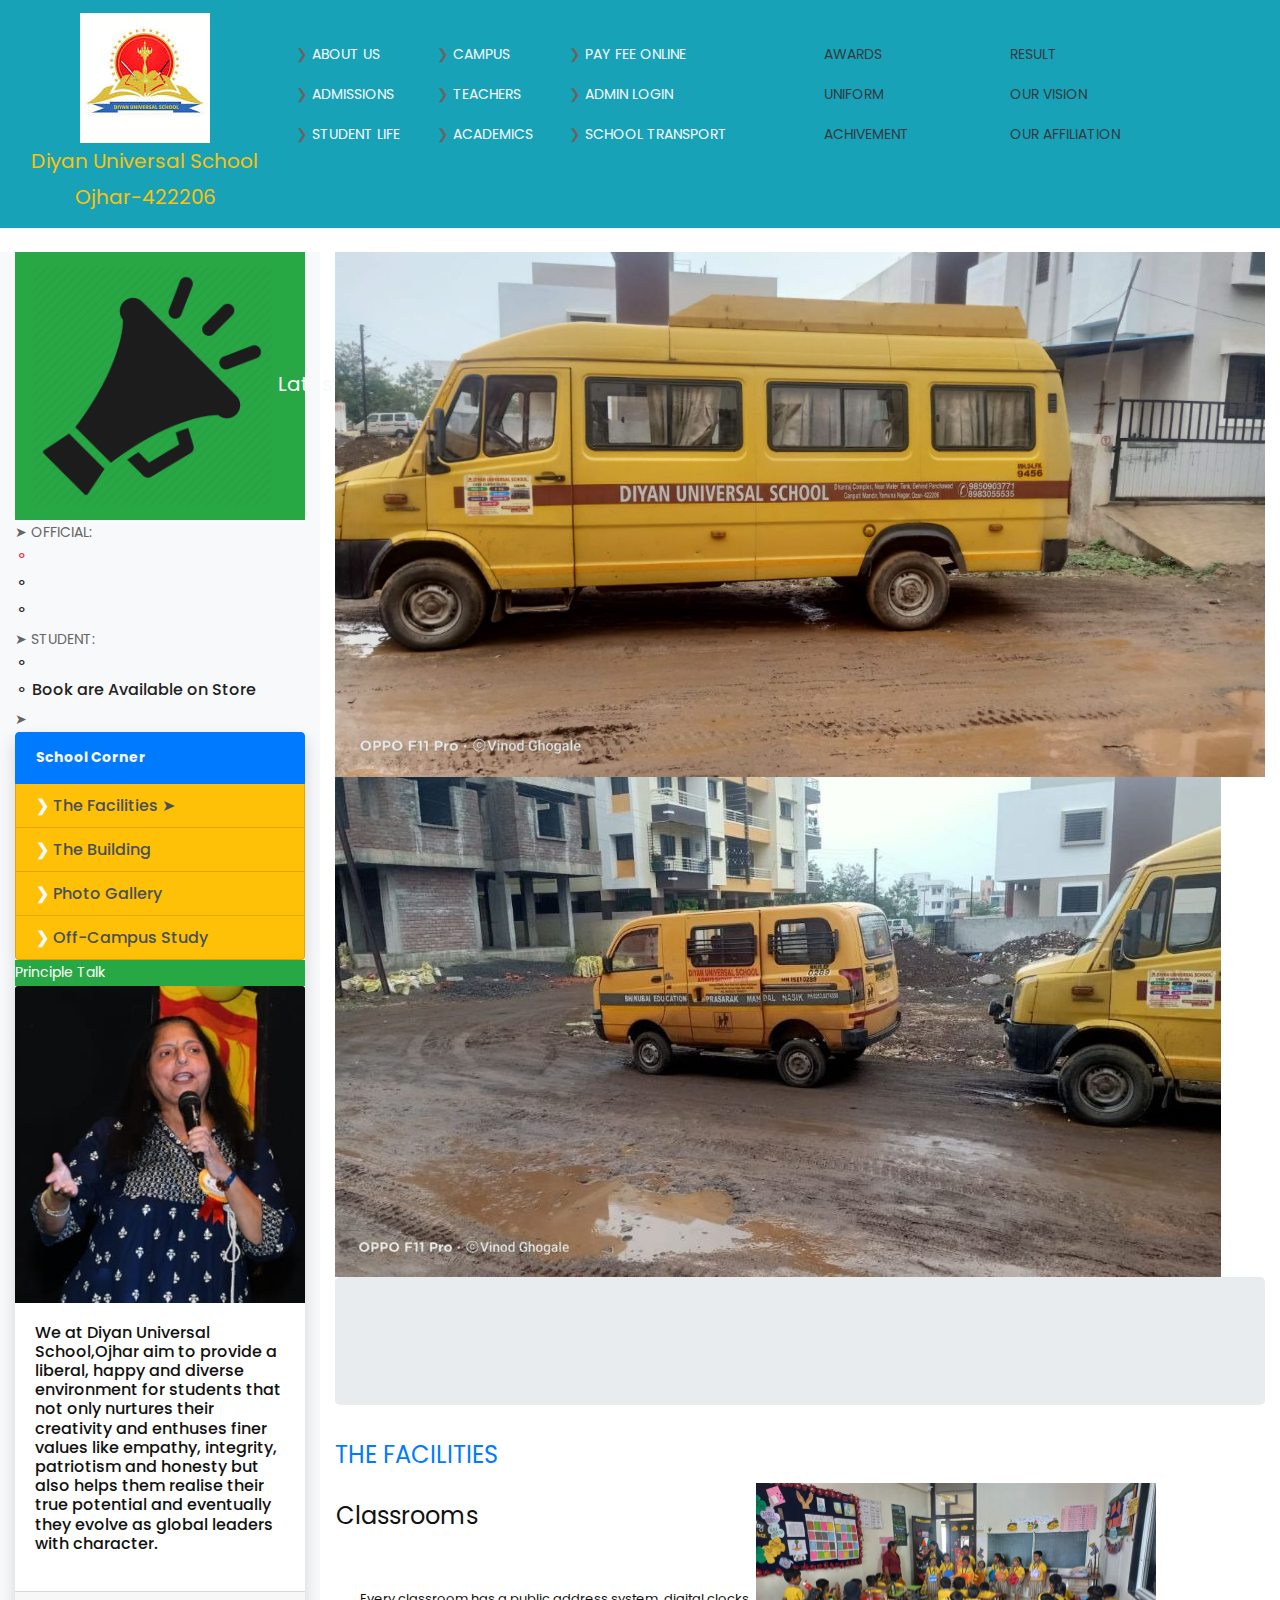
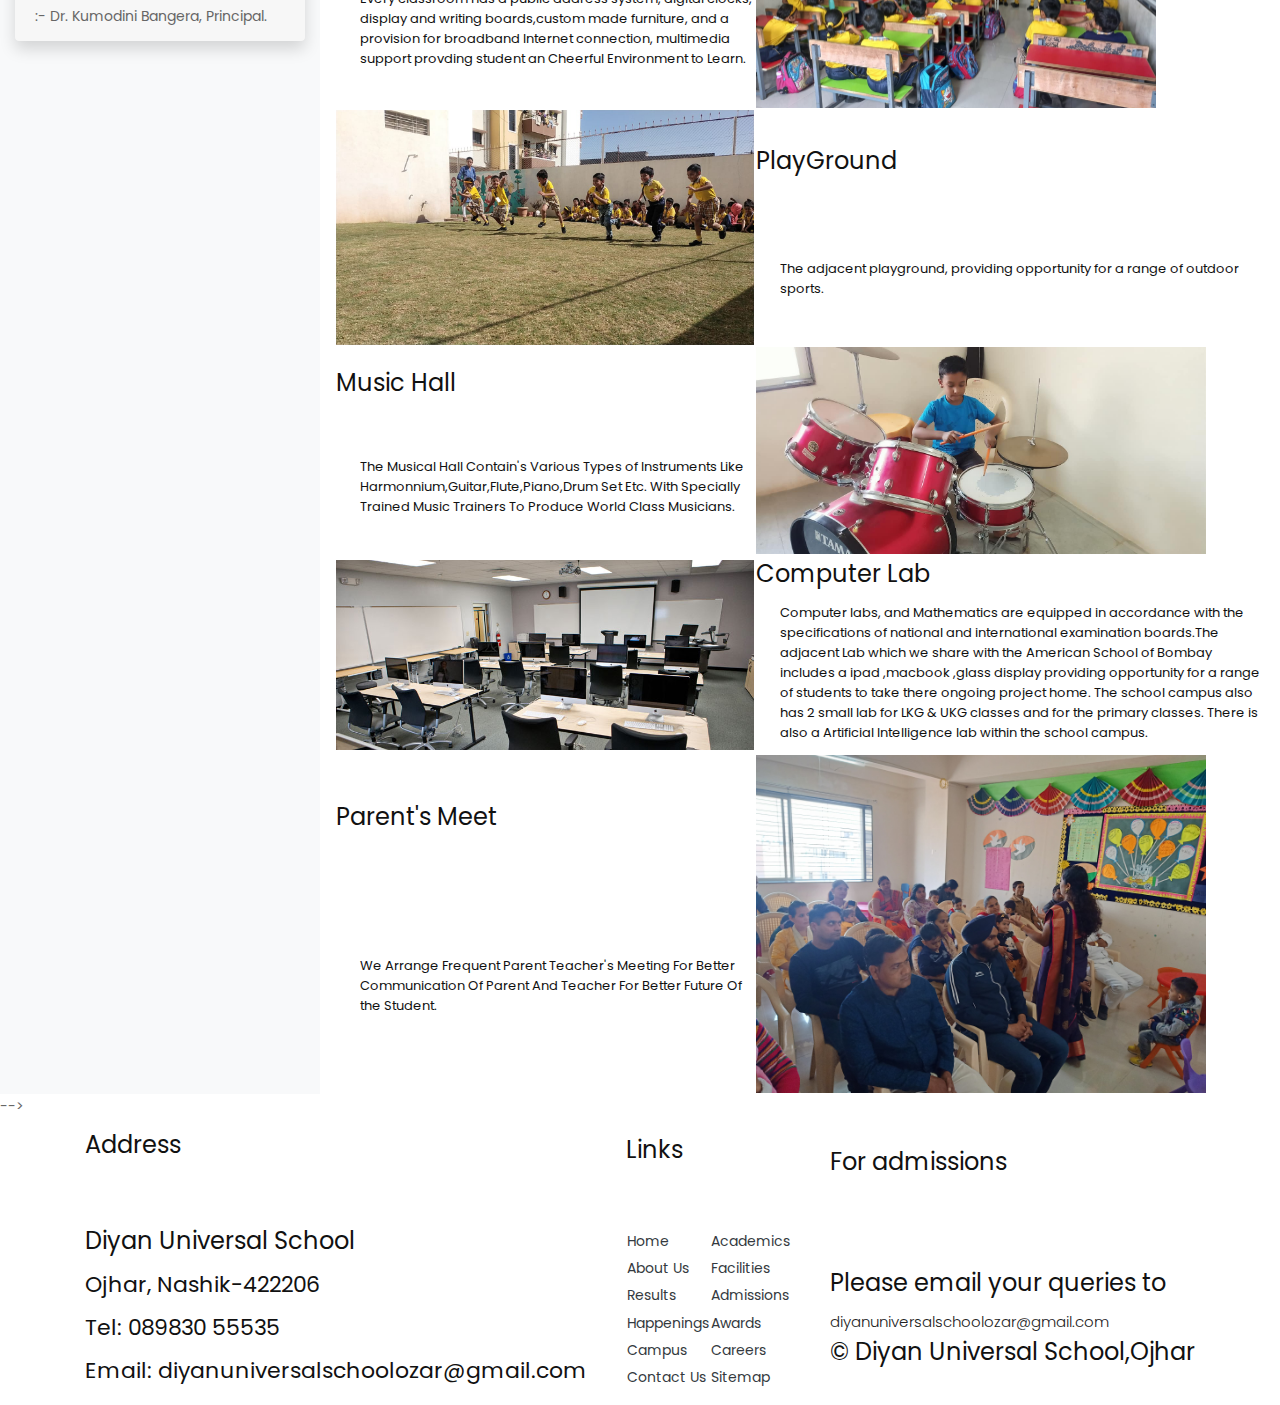
<file: index.htm>
<!DOCTYPE html>
<html lang="en">
<head>
    <meta charset="UTF-8">
    <title>Diyan Universal School-Home</title>
    <link rel="stylesheet" href="bootstrap.css">
    <link rel="stylesheet" href="style.css">
</head>
<body>
    
    <div class="navbar navbar-expand-lg navbar-dark bg-info ">
    <div class="container-fluid">   
        <a href="homepage.htm" class="navbar-brand text-center text-warning"><img src="DLOGO.jpeg" alt="" height="80px"><br>Diyan Universal School <br>Ojhar-422206</a>
    
    <table width="40%"  class="">
        <tr height="40px">
            <td>&#x276F;<a href="about.htm" class="text-light"> ABOUT US</a></td>
            <td>&#x276F;<a href="" class="text-light"> CAMPUS</a></td>
            <td>&#x276F;<a href="" class="text-light"> PAY FEE ONLINE</a></td>
            <!--<td>&#x276F;<a href="" class="text-light"> STUDENT LOGIN</a></td>-->
        </tr>
        <tr height="40px">
            <td>&#x276F;<a href="admission.htm" class="text-light"> ADMISSIONS</a></td>
            
            <td>&#x276F;<a href="teacher.htm" class="text-light"> TEACHERS</a></td>
            <td>&#x276F;<a href="" class="text-light"> ADMIN LOGIN</a></td>
        </tr>
        <tr height="40px">
            <td>&#x276F;<a href="" class="text-light"> STUDENT LIFE</a></td>
            <td>&#x276F;<a href="academics.htm" class="text-light"> ACADEMICS</a></td>
            <td>&#x276F;<a href="" class="text-light"> SCHOOL TRANSPORT</a></td>
        </tr>
        <tr height="40px">
            
         
        </tr>
    </table>
    
    <div class="line"></div>
    
    <table width="35%"  class="">
        <tr height="40px">
            <td><a href="" class="text-dark">AWARDS</a></td>
            <td><a href="" class="text-dark">RESULT</a></td>
        </tr>
        <tr height="40px">
            <td><a href="" class="text-dark">UNIFORM</a></td>
            <td><a href="" class="text-dark">OUR VISION </a></td>
        </tr>
        <tr height="40px">   
            <td><a href="" class="text-dark">ACHIVEMENT</a></td>
            <td><a href="" class="text-dark">OUR AFFILIATION</a></td>
        </tr>
        <tr height="40px">
           
            
        </tr>
    </table>
    </div>
    </div>
    <!--break-->
    <div class="container-fluid mt-4">
        <div class="row">
            <div class="col-3 bg-light">
                <div class="navbar navbar-expand-lg navbar-dark bg-success">
                    <a href="" class="navbar-brand text-center text-light"><img src="notice.png" alt="" height="30px"> Latest Alerts</a>
                </div>
                &#x27A4; OFFICIAL:<a href=""><p class="h6 text-danger">&#x26AC; </p></a>
                <a href=""><p class="h6">&#x26AC; </p></a>
                <a href=""><p class="h6">&#x26AC; </p></a>
                &#x27A4; STUDENT:<a href=""><p class="h6">&#x26AC; <sup></sup> </p></a>
                <a href=""><p class="h6">&#x26AC; Book are Available on Store</p></a>
                &#x27A4; 
                <div class="ss"></div>
                
                <div class="list-group shadow pp">
                   <a href="" class="list-group-item list-group-item-action active"><strong class="text-light">School Corner</strong> </a>
                    <a href="" class="list-group-item list-group-item-action h6 bg-warning"><strong class="text-light">&#x276F;</strong> The Facilities &#x27A4;</a>
                    <a href="" class="list-group-item list-group-item-action h6 bg-warning"><strong class="text-light">&#x276F;</strong> The Building</a>
                    <a href="gallary.htm" class="list-group-item list-group-item-action h6 bg-warning"><strong class="text-light">&#x276F;</strong> Photo Gallery</a>
                    <a href="" class="list-group-item list-group-item-action h6 bg-warning"><strong class="text-light">&#x276F;</strong> Off-Campus Study</a>
                   
                </div>
                
                <div class="card shadow tt border-0">
                   <div class="card-top bg-success text-white">Principle Talk</div>
                    <img src="dprincipal.jpeg" alt="" class="card-img-top">
                    <div class="card-body">
                        <h2 class="h6 cc text-Secondary">
                            We at Diyan Universal School,Ojhar aim to provide a liberal, happy and diverse environment for students that not only nurtures their creativity and enthuses finer values like empathy, integrity, patriotism and honesty but also helps them realise their true potential and eventually they evolve as global leaders with character.
                        </h2>
                    </div>
                    <div class="card-footer">:- Dr. Kumodini Bangera, Principal.</div>
                </div>
                
            </div>
            <div class="col-9">

                <div class="slider">
                    <img
                      id="img-1"
                      src="st (1).jpg"
                      alt="Image 1"
                    />
                   <!-- <img
                      id="img-2"
                      src="st 5.jpg"
                      alt="Image 2"
                    />
                    <img
                      id="img-3"
                      src="st (2).jpg"
                      alt="Image 3"
                    />-->
                    <img
                    id="img-4"
                    src="st 5.jpg"
                    alt="Image 4"
                  />
                  
            
                  </div>
                  <div class="navigation-button">
                    <span class="dot active" onclick="changeSlide(0)"></span>
                    <span class="dot" onclick="changeSlide(1)"></span>
                    <span class="dot" onclick="changeSlide(2)"></span>
                    <span class="dot" onclick="changeSlide(3)"></span>
                    
            
                    
                  </div>





                  
                <div class="jumbotron cover"></div>
                <h1 class="text-primary aa">THE FACILITIES</h1>
                <table height="200px">
                   <tr>
                       <th ><h1 class="bb">Classrooms</h1></th>
                       <td rowspan="2">
                            <img src="class2.jpeg" alt="" height="160px" width="400px">
                        </td>
                   </tr>
                    <tr>
                        <td>
                            <h6 class="cc ml-4"> Every classroom has a public address system, digital clocks, display and writing boards,custom made furniture, and a provision for broadband Internet connection, multimedia support provding student an Cheerful Environment to Learn.
                            </h6>
                        </td>
                    </tr>
                    
                    
                    <tr>
                      <td rowspan="2">
                            <img src="dplayground.jpeg" alt="" height="200px" width="450px">
                        </td>
                        <th><h1 class="bb">PlayGround</h1></th>
                   </tr>
                   <tr>
                        <td>
                            <h6 class="cc ml-4">The adjacent playground, providing opportunity for a range of outdoor sports.
                            </h6>
                        </td> 
                    </tr>
                    
                    <tr>
                       <th ><h1 class="bb">Music Hall</h1></th>
                       <td rowspan="2">
                            <img src="dmusic.jpeg" alt="" height="200px" width="450px">
                        </td>
                   </tr>
                    <tr>
                        <td>
                            <h6 class="cc ml-4">The Musical Hall Contain's Various Types of Instruments Like Harmonnium,Guitar,Flute,Piano,Drum Set Etc. With Specially Trained Music Trainers To Produce World Class Musicians. 
                            </h6>
                        </td>
                    </tr>
                    
                    <tr>
                      <td rowspan="2">
                            <img src="computer_lab1.jpg" alt="" height="200px" width="450px">
                        </td>
                        <th ><h1 class="bb">Computer Lab</h1></th>
                   </tr>
                   <tr>
                        <td>
                            <h6 class="cc ml-4">Computer labs, and Mathematics are equipped in accordance with the specifications of national and international examination boards.The adjacent Lab which we share with the American School of Bombay includes a ipad ,macbook ,glass display providing opportunity for a range of students to take there ongoing project home. The school campus also has 2 small lab for LKG & UKG classes and for the primary classes. There is also a Artificial Intelligence lab within the school campus.
                            </h6>
                        </td> 
                    </tr>
                    
                    <tr>
                       <th ><h1 class="bb">Parent's Meet</h1></th>
                       <td rowspan="2">
                            <img src="dparentmeet.jpeg" alt="" height="200px" width="450px">
                        </td>
                   </tr>
                    <tr>
                        <td>
                            <h6 class="cc ml-4">We Arrange Frequent Parent Teacher's Meeting  For Better Communication Of Parent And Teacher For Better Future Of the Student.
                        </td>
                    </tr>
                    
                   <!--<tr>
                      <td rowspan="2">
                            <img src="auditorium.jpg" alt="" height="250px" width="450px">
                        </td>
                        <th ><h3 class="bb">Multipurpose Auditorium</h3></th>
                   </tr>
                   <tr>
                        <td>
                            <h6 class="cc ml-4">The air-conditioned, multipurpose Auditorium on the ground floor provides an elegant, functional and versatile space for assemblies, concerts, lectures and gatherings of all kinds, as well as for a variety of indoor games.The school has a new multi-purpose space at the heart of the school, the Centre for Performing Arts. Fitted with a state-of the art sound system and over 30 theatre lights, the room has become the focal point for performing arts within the school. The school auditorium is equipped with AV facility with high-end BARCO projectors.
                            </h6>
                        </td> 
                    </tr>-->
                </table>
            </div>
        </div>
    </div>-->
    <!--break-->

    <!--break-->
    <div class="navbar navbar-expand-lg navbar-dark dd">
       <div class="container">
       <div class="ff">
        <a href=""><h1 class="ee">Address</h1></a>
        <br>
        <br>
        <h1 class="ee">Diyan Universal School</h1>
        <h2 class="gg">Ojhar, Nashik-422206  </h2>
        <h2 class="gg">      Tel:              089830 55535    </h2>
        <h2 class="gg">Email: diyanuniversalschoolozar@gmail.com</h2>
        </div>
        
        <div class="hh"></div>
        
        <div class="ii">
        <a href=""><h1 class="ee">Links</h1></a><br><br>
        <table class="jj">
            <tr>
                <td><a href="" class="text-dark">Home</a></td>
                <td><a href="" class="text-dark">Academics</a></td>
            </tr>
            <tr>
                <td><a href="" class="text-dark">About Us</a></td>
                <td><a href="" class="text-dark">Facilities</a></td>
            </tr>
            <tr>
                <td><a href="" class="text-dark">Results</a></td>
                <td><a href="" class="text-dark">Admissions</a></td>
            </tr>
            <tr>
                <td><a href="" class="text-dark">Happenings</a></td>
                <td><a href="" class="text-dark">Awards</a></td>
            </tr>
            <tr>
                <td><a href="" class="text-dark">Campus</a></td>
                <td><a href="" class="text-dark">Careers</a></td>
            </tr>
            <tr>
                <td><a href="" class="text-dark">Contact Us</a></td>
                <td><a href="" class="text-dark">Sitemap</a></td>
            </tr>
        </table>
        </div>
        
        
        <div class="hh"></div>
        
        <div class="nn">
        <a href=""><h1 class="ee">For admissions</h1></a><br><br><br>
        <h1 class="gg">Please email your queries to</h1>
        <p><a href="">diyanuniversalschoolozar@gmail.com</a></p>
        <div class="yy"></div>
      
            <a href=""><h1 class="ee">&#xa9; Diyan Universal School,Ojhar</h1></a>
        </div>
        </div>
        
    </div>
    
    
    
    
    
    
</body>
</html>
</file>
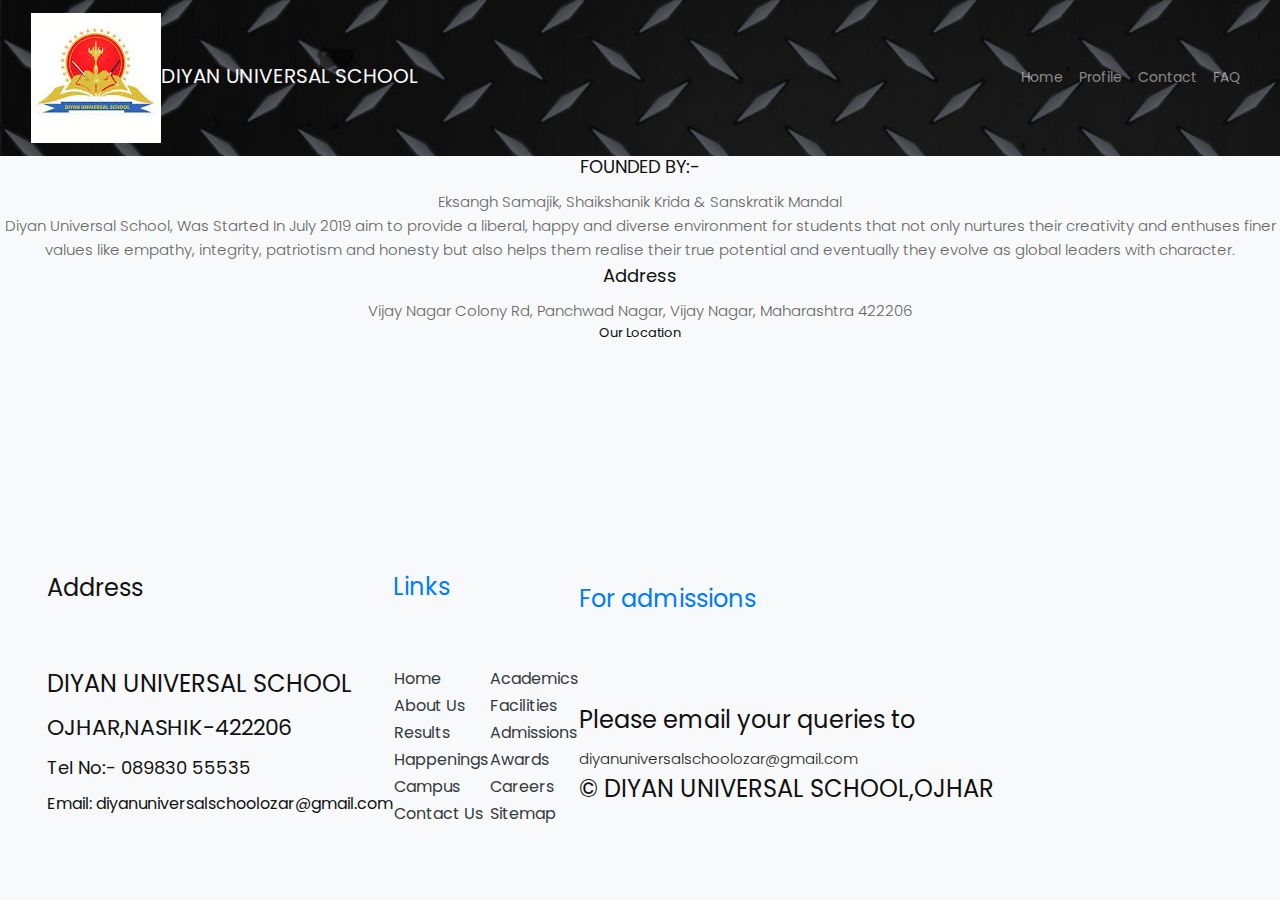
<file: about.htm>
!DOCTYPE html>
<html lang="en">
<head>
    <meta charset="UTF-8">
    <title>About Us</title>
    <link rel="stylesheet" href="bootstrap.css">
    <link rel="stylesheet" href="style1.css">
    <link rel="stylesheet" href="style.css">
</head>
<body class="bg-light">
   <div class="navbar navbar-expand-lg navbar-dark bg-info aaa fixed-top">
    <div class="container-fluid">   
        <a href="homepage.htm" class="navbar-brand text-center text-light "><img src="DLOGO.jpeg" alt="" height="40px">DIYAN UNIVERSAL SCHOOL</a>
        <ul class="navbar-nav ml-auto">
            <li class="nav-item">
               <a href="homepage.htm" class="nav-link">Home</a> 
            </li>
            <li class="nav-item">
               <a href="" class="nav-link">Profile</a> 
            </li>
            <li class="nav-item">
               <a href="" class="nav-link">Contact</a> 
            </li>
            <li class="nav-item">
               <a href="" class="nav-link">FAQ</a> 
            </li>
        </ul>
       </div>
    </div>
     
      <div class="llll">x</div>
       
    <div class="navbar navbar-expand-lg navbar-dark bg-info">
      <div class="container">
       <a href="" class="navbar-brand">ABOUT US</a>
       <ul class="navbar-nav ml-auto">
            <li class="nav-item">
               <div href="" class="nav-link text-light"><a href="homepage.htm" class="text-light"><strong>Home &#xbb;</strong></a><a href="admission.htm" class="text-light">About Us</a> </div> 
            </li>
        </ul>
        </div>
    </div>
   
  <div>
    <center>
    <h3>
        FOUNDED BY:-
    </h3>
    <p>Eksangh Samajik, Shaikshanik Krida & Sanskratik Mandal
    </p>
    </center>

    </div>
            <div>
        
                <p style="text-align:center;">
                Diyan Universal School, Was Started In July 2019 aim to provide a liberal, happy and diverse environment for students that not only nurtures their creativity and enthuses finer values like empathy, integrity, patriotism and honesty but also helps them realise their true potential and eventually they evolve as global leaders with character.

 
              </p>
              <div>
                <center>
                <h3>
                    Address
                </h3>
                <p>Vijay Nagar Colony Rd, Panchwad Nagar, Vijay Nagar, Maharashtra 422206
                </p>
                </center>
            
                </div>
              <body>
                <center>
                    <h6 style="color:rgb(2, 16, 18);">
                        Our Location
                    </h6>
                      
                    <div>
                       <iframe src="https://www.google.com/maps/embed?pb=!1m18!1m12!1m3!1d3747.3114830987142!2d73.91881861490305!3d20.07926208652032!2m3!1f0!2f0!3f0!3m2!1i1024!2i768!4f13.1!3m3!1m2!1s0x3bddc3a4cb12217b%3A0xaf59a7dcf6fc3025!2sDIYAN%20UNIVERSAL%20SCHOOL!5e0!3m2!1sen!2sin!4v1677322623869!5m2!1sen!2sin" 
                        width="400" height="200" style="border:0;" allowfullscreen="" loading="lazy" referrerpolicy="no-referrer-when-downgrade"></iframe>
                                
                    </div>
                </center>
            </body>
            </div>  
              </div>
          </div>
      </div>
       <!--break-->
      <div class="navbar navbar-expand-lg navbar-dark bg-light">
        <!--<div class="container">
            <a href=""><img src="last1.png" alt=""></a>
            <a href=""><img src="last2.png" alt=""></a>
            <a href=""><img src="last3.jpg" alt=""></a>
            <a href=""><img src="last4.png" alt=""></a>
            <a href=""><img src="last5.png" alt=""></a>
            <a href=""><img src="last6.png" alt=""></a>
            <a href=""><img src="last7.png" alt=""></a>
            <a href=""><img src="last8.png" alt=""></a>
        </div>
    </div>-->
    <!--break-->
    <div class="navbar navbar-expand-lg navbar-dark dd">
       <div class="container">
       <div class="ff">
        <a href=""><h1 class="ee">Address</h1></a>
        <br>
        <br>
        <h1 class="ee">DIYAN UNIVERSAL SCHOOL</h1>
        <h2 class="gg">OJHAR,NASHIK-422206    </h2>
        <h3 class="gg"> Tel No:- 089830 55535</h3>
        <h4 class="gg">Email: diyanuniversalschoolozar@gmail.com</h4>
        
        </div>
        
        <div class="hh"></div>
        
        <div class="ii">
            <lable><h1 class="ee text-primary">Links</h1></lable><br><br>
        <table class="jj">
            <tr>
                <td><a href="homepage.htm" class="text-dark">Home</a></td>
                <td><a href="" class="text-dark">Academics</a></td>
            </tr>
            <tr>
                <td><a href="" class="text-dark">About Us</a></td>
                <td><a href="" class="text-dark">Facilities</a></td>
            </tr>
            <tr>
                <td><a href="" class="text-dark">Results</a></td>
                <td><a href="admission.htm" class="text-dark">Admissions</a></td>
            </tr>
            <tr>
                <td><a href="" class="text-dark">Happenings</a></td>
                <td><a href="" class="text-dark">Awards</a></td>
            </tr>
            <tr>
                <td><a href="" class="text-dark">Campus</a></td>
                <td><a href="" class="text-dark">Careers</a></td>
            </tr>
            <tr>
                <td><a href="" class="text-dark">Contact Us</a></td>
                <td><a href="" class="text-dark">Sitemap</a></td>
            </tr>
        </table>
        </div>
        
        
        <div class="hh"></div>
        
        <div class="nn">
        <lable><h1 class="ee text-primary">For admissions</h1></lable><br><br><br>
        <h1 class="gg">Please email your queries to</h1>
        <p><a href="http://www.Gmail.com">diyanuniversalschoolozar@gmail.com</a></p>
        <div class="yy"></div>
       <!-- <a href=""><img src="cisce_logo.jpg" alt="" class="zz"><img src="ib_logo.jpg" alt="" class="zz"><img src="DLOGO.jpeg" alt="" class="zz"></a>-->
            <a href=""><h1 class="ee">&#xa9; DIYAN UNIVERSAL SCHOOL,OJHAR</h1></a>
        </div>
        </div>
        
    </div>
       
       
       
    </body>
</html>
</file>
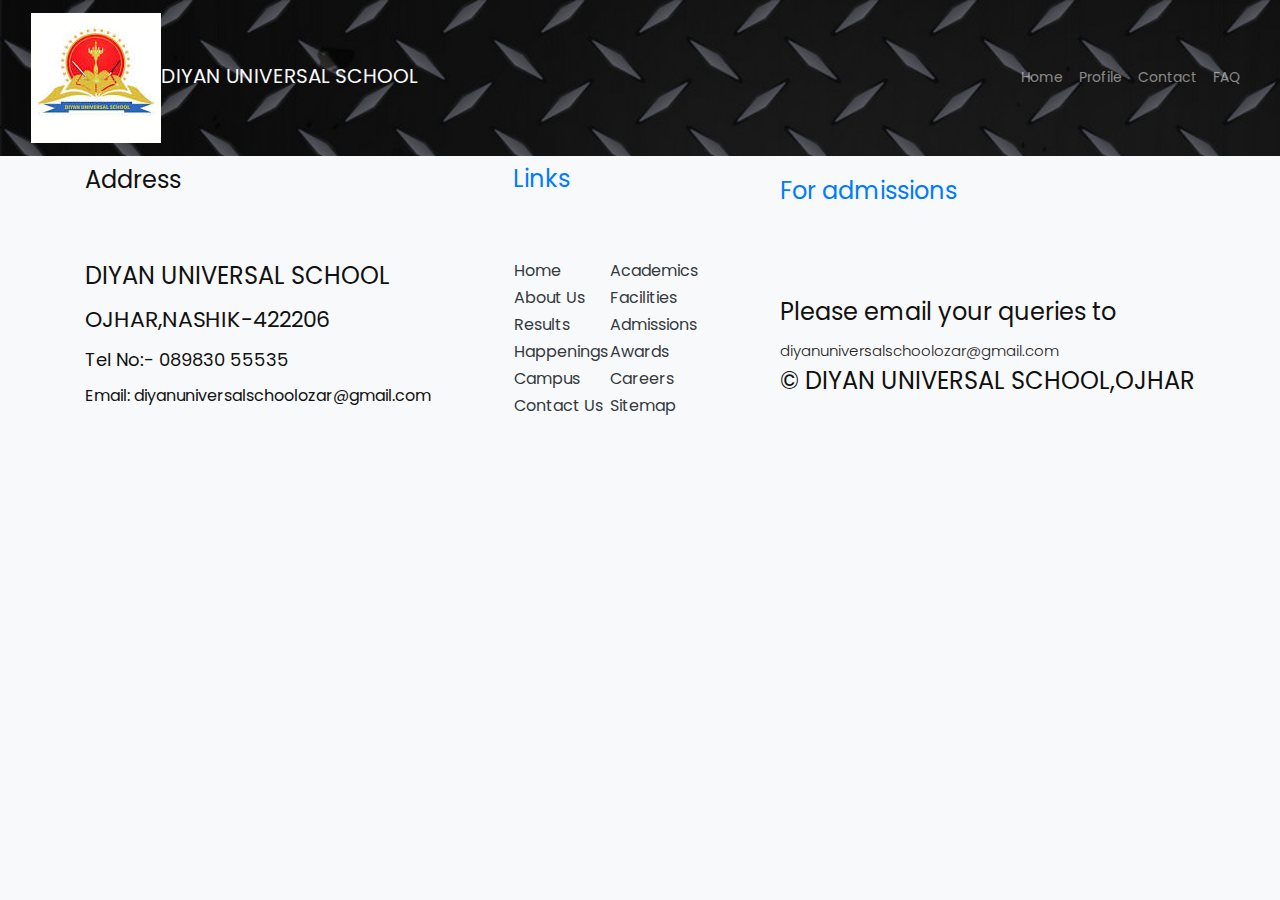
<file: academics.htm>
!DOCTYPE html>
<html lang="en">
<head>
    <meta charset="UTF-8">
    <title>Academics</title>
    <link rel="stylesheet" href="bootstrap.css">
    <link rel="stylesheet" href="style1.css">
    <link rel="stylesheet" href="style.css">
</head>
<body class="bg-light">
   <div class="navbar navbar-expand-lg navbar-dark bg-info aaa fixed-top">
    <div class="container-fluid">   
        <a href="homepage.htm" class="navbar-brand text-center text-light "><img src="DLOGO.jpeg" alt="" height="40px">DIYAN UNIVERSAL SCHOOL</a>
        <ul class="navbar-nav ml-auto">
            <li class="nav-item">
               <a href="homepage.htm" class="nav-link">Home</a> 
            </li>
            <li class="nav-item">
               <a href="" class="nav-link">Profile</a> 
            </li>
            <li class="nav-item">
               <a href="" class="nav-link">Contact</a> 
            </li>
            <li class="nav-item">
               <a href="" class="nav-link">FAQ</a> 
            </li>
        </ul>
       </div>
    </div>
     
      <div class="llll">x</div>
       
    <div class="navbar navbar-expand-lg navbar-dark bg-info">
      <div class="container">
       <a href="" class="navbar-brand">SCHOOL TRANSPORT</a>
       <ul class="navbar-nav ml-auto">
            <li class="nav-item">
               <div href="" class="nav-link text-light"><a href="homepage.htm" class="text-light"><strong>Home &#xbb;</strong></a><a href="admission.htm" class="text-light">Academics</a> </div> 
            </li>
        </ul>
        </div>
    </div>
   
  <div
    <div>


























    </div>
           
              
            </div>  
              </div>
          </div>
      </div>
       
    <div class="navbar navbar-expand-lg navbar-dark dd">
       <div class="container">
       <div class="ff">
        <a href=""><h1 class="ee">Address</h1></a>
        <br>
        <br>
        <h1 class="ee">DIYAN UNIVERSAL SCHOOL</h1>
        <h2 class="gg">OJHAR,NASHIK-422206    </h2>
        <h3 class="gg"> Tel No:- 089830 55535</h3>
        <h4 class="gg">Email: diyanuniversalschoolozar@gmail.com</h4>
        
        </div>
        
        <div class="hh"></div>
        
        <div class="ii">
            <lable><h1 class="ee text-primary">Links</h1></lable><br><br>
        <table class="jj">
            <tr>
                <td><a href="homepage.htm" class="text-dark">Home</a></td>
                <td><a href="" class="text-dark">Academics</a></td>
            </tr>
            <tr>
                <td><a href="" class="text-dark">About Us</a></td>
                <td><a href="" class="text-dark">Facilities</a></td>
            </tr>
            <tr>
                <td><a href="" class="text-dark">Results</a></td>
                <td><a href="admission.htm" class="text-dark">Admissions</a></td>
            </tr>
            <tr>
                <td><a href="" class="text-dark">Happenings</a></td>
                <td><a href="" class="text-dark">Awards</a></td>
            </tr>
            <tr>
                <td><a href="" class="text-dark">Campus</a></td>
                <td><a href="" class="text-dark">Careers</a></td>
            </tr>
            <tr>
                <td><a href="" class="text-dark">Contact Us</a></td>
                <td><a href="" class="text-dark">Sitemap</a></td>
            </tr>
        </table>
        </div>
        
        
        <div class="hh"></div>
        
        <div class="nn">
        <lable><h1 class="ee text-primary">For admissions</h1></lable><br><br><br>
        <h1 class="gg">Please email your queries to</h1>
        <p><a href="http://www.Gmail.com">diyanuniversalschoolozar@gmail.com</a></p>
        <div class="yy"></div>
       <!-- <a href=""><img src="cisce_logo.jpg" alt="" class="zz"><img src="ib_logo.jpg" alt="" class="zz"><img src="DLOGO.jpeg" alt="" class="zz"></a>-->
            <a href=""><h1 class="ee">&#xa9; DIYAN UNIVERSAL SCHOOL,OJHAR</h1></a>
        </div>
        </div>
        
    </div>
       
       
       
    </body>
</html>
</file>
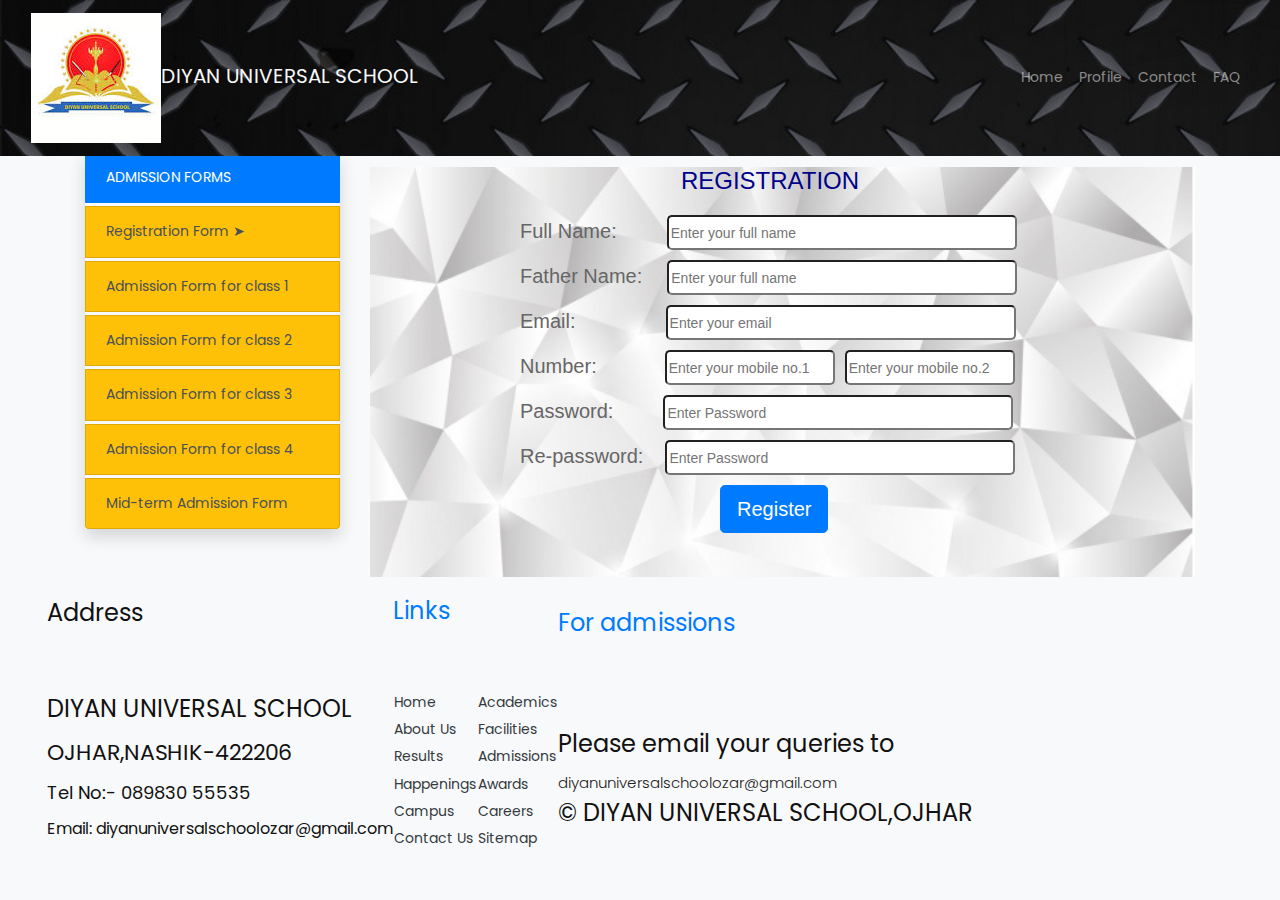
<file: admission.htm>
<!DOCTYPE html>
<html lang="en">
<head>
    <meta charset="UTF-8">
    <title>Student Login</title>
    <link rel="stylesheet" href="bootstrap.css">
    <link rel="stylesheet" href="style1.css">
    <link rel="stylesheet" href="style.css">
</head>
<body class="bg-light">
   <div class="navbar navbar-expand-lg navbar-dark bg-info aaa fixed-top">
    <div class="container-fluid">   
        <a href="homepage.htm" class="navbar-brand text-center text-light "><img src="DLOGO.jpeg" alt="" height="40px">DIYAN UNIVERSAL SCHOOL</a>
        <ul class="navbar-nav ml-auto">
            <li class="nav-item">
               <a href="homepage.htm" class="nav-link">Home</a> 
            </li>
            <li class="nav-item">
               <a href="" class="nav-link">Profile</a> 
            </li>
            <li class="nav-item">
               <a href="" class="nav-link">Contact</a> 
            </li>
            <li class="nav-item">
               <a href="" class="nav-link">FAQ</a> 
            </li>
        </ul>
       </div>
    </div>
     
      <div class="llll">x</div>
       
    <div class="navbar navbar-expand-lg navbar-dark bg-info">
      <div class="container">
       <a href="" class="navbar-brand">ADMISSION</a>
       <ul class="navbar-nav ml-auto">
            <li class="nav-item">
               <div href="" class="nav-link text-light"><a href="homepage.htm" class="text-light"><strong>Home &#xbb;</strong></a><a href="admission.htm" class="text-light">Admission</a> </div> 
            </li>
        </ul>
        </div>
    </div>
      <div class="container mt-4">
          <div class="row">
              <div class="col-3">
                  <div class="list-group shadow bg-light">
                          <div href="admission.htm" class="list-group-item sticky-top list-group-item-action active">ADMISSION FORMS</div>
                          <a href="admission.htm" class="list-group-item sticky-top list-group-item-action mt-1 bg-warning">Registration Form &#x27A4;</a>
                          <a href="Admission_form.htm" class="list-group-item sticky-top list-group-item-action mt-1 bg-warning">Admission Form for class 1</a>
                          <a href="Admission_form.htm" class="list-group-item sticky-top list-group-item-action mt-1 bg-warning">Admission Form for class 2</a>
                          <a href="Admission_form.htm" class="list-group-item sticky-top list-group-item-action mt-1 bg-warning">Admission Form for class 3</a>
                          <a href="Admission_form.htm" class="list-group-item sticky-top list-group-item-action mt-1 bg-warning">Admission Form for class 4</a>
                          <a href="Admission_form.htm" class="list-group-item sticky-top list-group-item-action mt-1 bg-warning">Mid-term Admission Form</a>
                       
                  </div>
              </div>
              <div class="col-9">
                  <div class=></div>
                  <div class="jumbotrone cover2">
                  <div class="bbb">
                     <h1 class="ccc1 text-center">REGISTRATION </h1>
                     <lable class="cccc">Full Name:</lable><input type="text" placeholder="Enter your full name" class="ddd1">
                     <lable class="cccc">Father Name:</lable><input type="text" placeholder="Enter your full name" class="ddd2">
                      <lable class="cccc">Email:</lable><input type="Email" placeholder="Enter your email" Class="ddd3">
                      <lable class="cccc">Number:</lable><input type="Number" placeholder="Enter your mobile no.1" Class="ddd4"><input type="Number" placeholder="Enter your mobile no.2" Class="ddd5">
                      <lable class="cccc">Password:</lable><input type="Password" placeholder="Enter Password" Class="ddd6">
                      <lable class="cccc">Re-password:</lable><input type="Password" placeholder="Enter Password" Class="ddd7">
                      <a href="Admission_form.htm" class="btn btn-lg btn-primary eee">Register</a>
                  </div>
                  </div>
              </div>
          </div>
      </div>
       <!--break-->
      <div class="navbar navbar-expand-lg navbar-dark bg-light">
        <!--<div class="container">
            <a href=""><img src="last1.png" alt=""></a>
            <a href=""><img src="last2.png" alt=""></a>
            <a href=""><img src="last3.jpg" alt=""></a>
            <a href=""><img src="last4.png" alt=""></a>
            <a href=""><img src="last5.png" alt=""></a>
            <a href=""><img src="last6.png" alt=""></a>
            <a href=""><img src="last7.png" alt=""></a>
            <a href=""><img src="last8.png" alt=""></a>
        </div>
    </div>-->
    <!--break-->
    <div class="navbar navbar-expand-lg navbar-dark dd">
       <div class="container">
       <div class="ff">
        <a href=""><h1 class="ee">Address</h1></a>
        <br>
        <br>
        <h1 class="ee">DIYAN UNIVERSAL SCHOOL</h1>
        <h2 class="gg">OJHAR,NASHIK-422206    </h2>
        <h3 class="gg"> Tel No:- 089830 55535</h3>
        <h4 class="gg">Email: diyanuniversalschoolozar@gmail.com</h4>
        
        </div>
        
        <div class="hh"></div>
        
        <div class="ii">
            <lable><h1 class="ee text-primary">Links</h1></lable><br><br>
        <table class="jj">
            <tr>
                <td><a href="homepage.htm" class="text-dark">Home</a></td>
                <td><a href="" class="text-dark">Academics</a></td>
            </tr>
            <tr>
                <td><a href="" class="text-dark">About Us</a></td>
                <td><a href="" class="text-dark">Facilities</a></td>
            </tr>
            <tr>
                <td><a href="" class="text-dark">Results</a></td>
                <td><a href="admission.htm" class="text-dark">Admissions</a></td>
            </tr>
            <tr>
                <td><a href="" class="text-dark">Happenings</a></td>
                <td><a href="" class="text-dark">Awards</a></td>
            </tr>
            <tr>
                <td><a href="" class="text-dark">Campus</a></td>
                <td><a href="" class="text-dark">Careers</a></td>
            </tr>
            <tr>
                <td><a href="" class="text-dark">Contact Us</a></td>
                <td><a href="" class="text-dark">Sitemap</a></td>
            </tr>
        </table>
        </div>
        
        
        <div class="hh"></div>
        
        <div class="nn">
        <lable><h1 class="ee text-primary">For admissions</h1></lable><br><br><br>
        <h1 class="gg">Please email your queries to</h1>
        <p><a href="http://www.Gmail.com">diyanuniversalschoolozar@gmail.com</a></p>
        <div class="yy"></div>
       <!-- <a href=""><img src="cisce_logo.jpg" alt="" class="zz"><img src="ib_logo.jpg" alt="" class="zz"><img src="DLOGO.jpeg" alt="" class="zz"></a>-->
            <a href=""><h1 class="ee">&#xa9; DIYAN UNIVERSAL SCHOOL,OJHAR</h1></a>
        </div>
        </div>
        
    </div>
       
       
       
    </body>
</html>
</file>
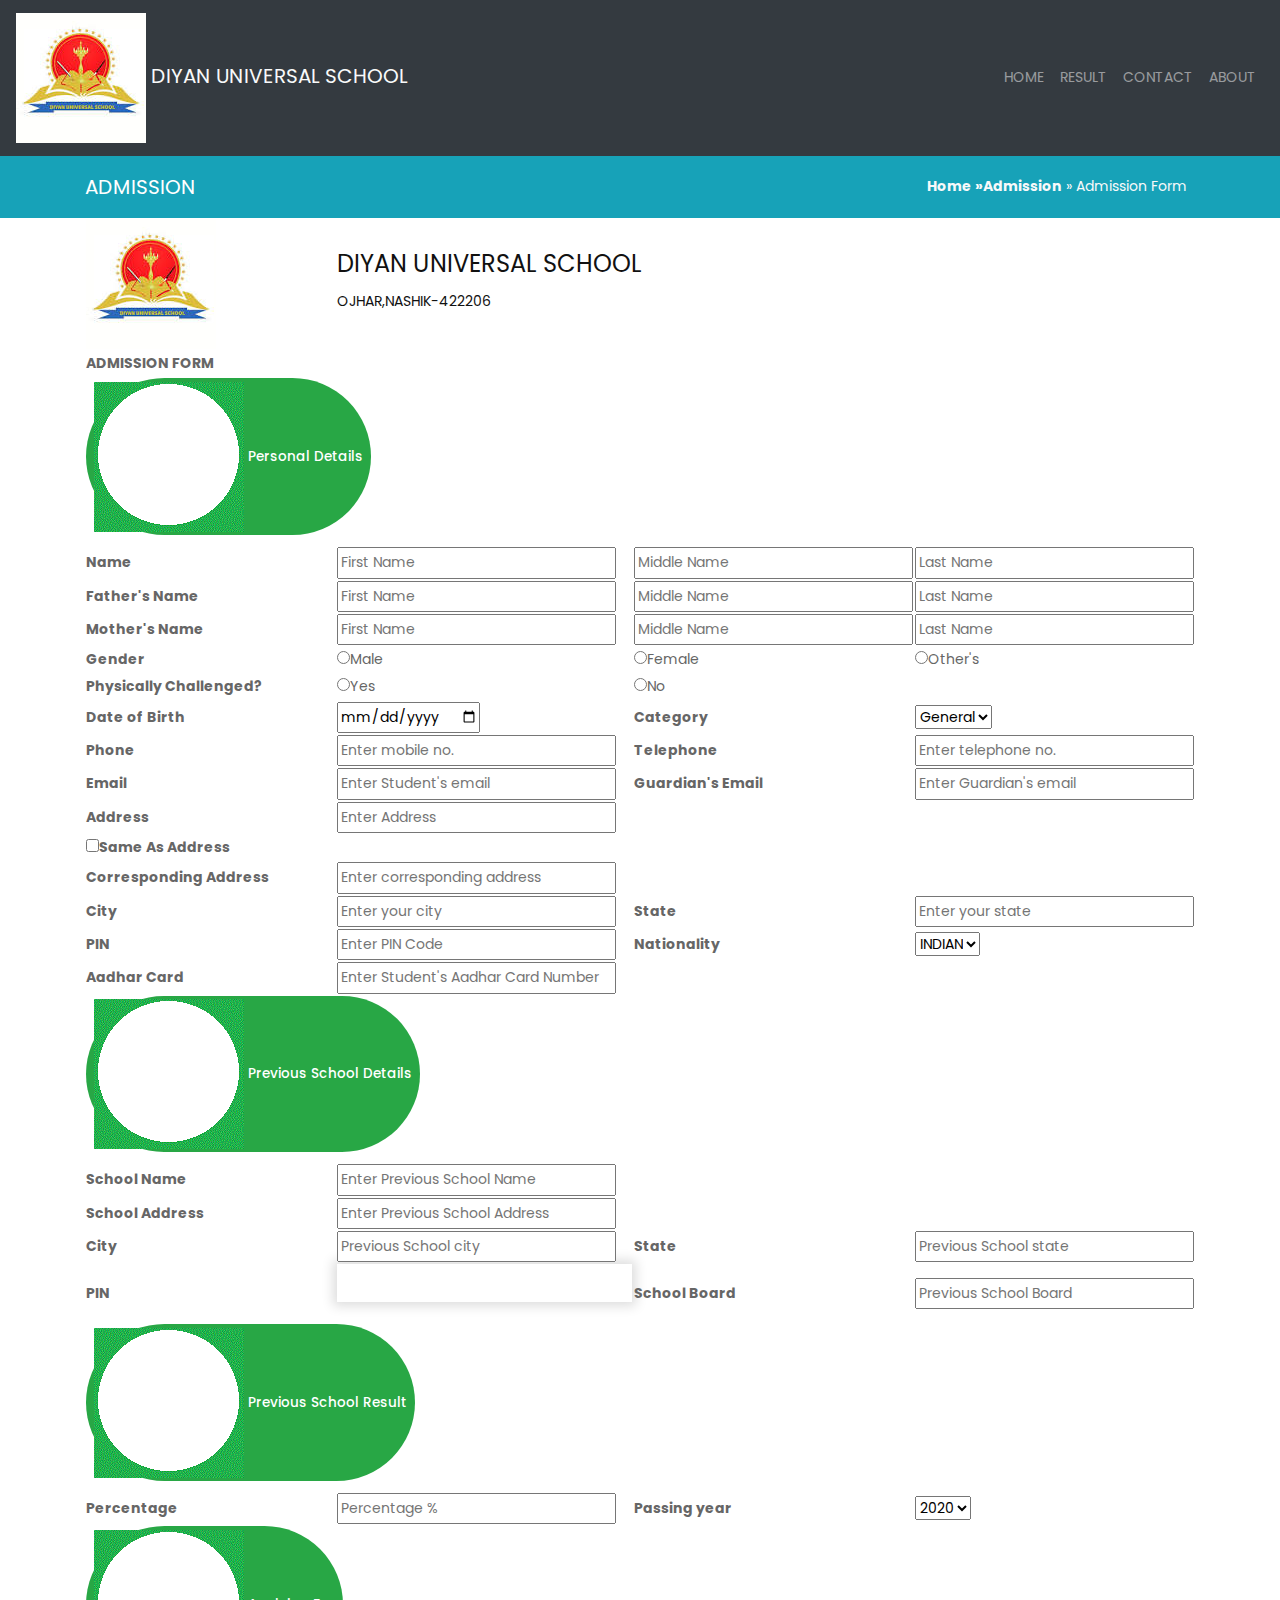
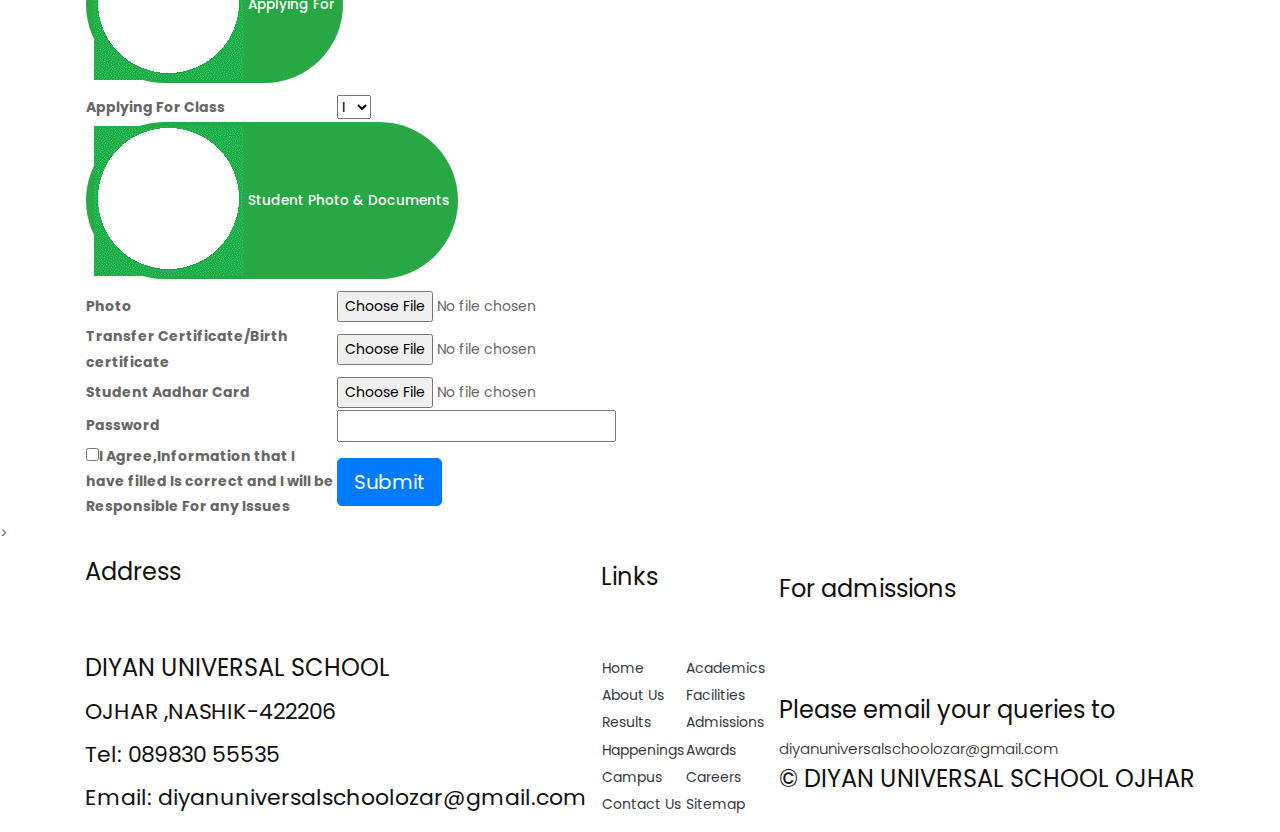
<file: Admission_form.htm>
<!DOCTYPE html>
<html lang="en">
<head>
    <meta charset="UTF-8">
    <title>Diyan-Student Login</title>
    <link rel="stylesheet" href="bootstrap.css">
    <link rel="stylesheet" href="style.css">
</head>
<body>
   <div class="navbar navbar-expand-lg navbar-dark bg-dark">
        <a href="homepage.htm" class="navbar-brand text-center text-light"><img src="DLOGO.jpeg" alt="" height="50px">    DIYAN UNIVERSAL SCHOOL</a>
        <ul class="navbar-nav ml-auto">
            <li class="nav-item">
               <a href="homepage.htm" class="nav-link">HOME</a> 
            </li>
            <li class="nav-item">
               <a href="homepage.htm" class="nav-link">RESULT</a> 
            </li>
            <li class="nav-item">
               <a href="homepage.htm" class="nav-link">CONTACT</a> 
            </li>
            <li class="nav-item">
               <a href="homepage.htm" class="nav-link">ABOUT</a> 
            </li>
        </ul>
     </div>
     
     <div class="navbar navbar-expand-lg navbar-dark bg-info">
      <div class="container">
       <a href="" class="navbar-brand">ADMISSION</a>
       <ul class="navbar-nav ml-auto">
            <li class="nav-item">
               <div href="" class="nav-link text-light"><a href="homepage.htm" class="text-light"><strong>Home &#xbb;</strong></a><a href="admission.htm" class="text-light"><strong>Admission</strong></a> &#xbb;<a href="Admission_form.htm" class="text-light"> Admission Form</a> </div> 
            </li>
        </ul>
        </div>
    </div>
     <!--break-->
     <div class="container">
         <table class="a1">
           <tr>
               <th class="b1"><img src="DLOGO.jpeg" alt="" height="80px"></th>
               <th class="b2" colspan="3"><h1>DIYAN UNIVERSAL SCHOOL</h1><h5>OJHAR,NASHIK-422206</h5></th>
           </tr>
            <tr>
                <th class="c1" colspan="4">ADMISSION FORM</th>
             </tr>
             <form action="connet.php"method="post">
            <tr>
                <th class="d1" colspan="4"><h3><span class="badge badge-pill badge-success"><img src="insidelogo.gif" height="22px" alt=""> Personal Details</span></h3></th>
             </tr>
             <tr>
                <th>Name </th>
                 <td><input type="text" required class="e1" placeholder="First Name"  name="firstname" ></td>
                 <td><input type="text" required class="e1" placeholder="Middle Name"  name="middlename" ></td>
                 <td><input type="text" required class="e1" placeholder="Last Name" name="lastname" ></td>
             </tr>
         
             <tr>
                <th>Father's Name </th>
                 <td><input type="text" class="e1" placeholder="First Name"></td>
                 <td><input type="text" class="e1" placeholder="Middle Name"></td>
                 <td><input type="text" class="e1" placeholder="Last Name"></td>
             </tr>
             <tr>
                <th>Mother's Name </th>
                 <td><input type="text" class="e1" placeholder="First Name"></td>
                 <td><input type="text" class="e1" placeholder="Middle Name"></td>
                 <td><input type="text" class="e1" placeholder="Last Name"></td>
             </tr>
             <tr>
                <th>Gender </th>
                 <td class="f1"><input type="radio" name="gender">Male </td>
                 <td class="f1"><input type="radio" name="gender">Female </td>
                 <td class="f1"><input type="radio" name="gender">Other's </td>
             </tr>
             <tr>
                <th>Physically Challenged? </th>
                 <td class="f1"><input type="radio" name="Physically Challenged ">Yes </td>
                 <td class="f1"><input type="radio" name="Physically Challenged ">No </td>
                 
             </tr>
             <tr>
                <th>Date of Birth </th>
                 <td><input class="g1" type="date"></td>
                 <th >Category</th>
                 <td>
                     <select class="g2">
                         <option>General</option>
                         <option>OBC</option>
                         <option>ST</option>
                         <option>SC</option>
                         <option>SBC</option>
                         <option>VJ</option>
                         <option>NT-B</option>
                         <option>NT-C</option>
                         <option>NT-D</option>
                     </select>
                 </td>
             </tr>
             <tr>
                <th>Phone </th>
                 <td><input class="e1" type="tel" placeholder="Enter mobile no."maxlength="10"></td>
                 <th>Telephone </th>
                 <td><input class="e1" type="tel" placeholder="Enter telephone no."maxlength="10"></td>
             </tr>
             <tr>
                <th>Email </th>
                 <td><input class="e1" type="email" placeholder="Enter Student's email"></td>
                 <th>Guardian's Email </th>
                 <td><input class="e1" type="email" placeholder="Enter Guardian's email"></td>
             </tr>
             <tr>
                <th>Address</th>
                
                 <td colspan="3"><input class="i1" type="text" placeholder="Enter Address"></td>
             </tr>
             <th><input type="checkbox"><lable>Same As Address</Address></lable></th>
             <tr>
                <th>Corresponding Address</th>
                 <td colspan="3"><input class="i1" type="text" placeholder="Enter corresponding address"></td>
             </tr>
             <tr>
                <th>City</th>
                 <td><input class="e1" type="text" placeholder="Enter your city"></td>
                 <th>State</th>
                 <td><input class="e1" type="text" placeholder="Enter your state"></td>
             </tr>
             <tr>
                <th>PIN</th>
                 <td><input class="e1" type="pin" placeholder="Enter PIN Code" maxlength="6"></td>
             
             <th >Nationality</th>
             <td>
                 <select class="g2">
                     <option>INDIAN</option>
                     <option>NRI</option>
                 </select>
             </td>
             </tr>
             <tr>
                <th>Aadhar Card </th>
                
                <td><input class="e1" type="uid" placeholder="Enter Student's Aadhar Card Number" maxlength="12" pattern="[0-9]{4}-[0-9]{4}-[0-9]{4}-[0-9]{4} >
                    <input id="uid" name="uid" type="text" class="form-input js_form-input full" maxlength="12" onkeypress="return onlyNumberKey(event)">

            </tr>
            <tr>
               <th class="d1" colspan="4"><h3><span class="badge badge-pill badge-success"><img src="insidelogo.gif" height="22px" alt=""> Previous School Details</span></h3></th>
             </tr>
             <tr>
                <th>School Name</th>
                 <td colspan="3"><input class="j1" type="text" placeholder="Enter Previous School Name"></td>
             </tr>
              <tr>
                <th>School Address</th>
                 <td colspan="3"><input class="i1" type="text" placeholder="Enter Previous School Address"></td>
             </tr>
             <tr>
                <th>City</th>
                 <td><input type="text" class="e1" placeholder="Previous School city"></td>
                 <th>State</th>
                 <td><input type="text" class="e1" placeholder="Previous School state"></td>
             </tr>
             <tr>
                <th>PIN</th>
                
                 <td><input name="ctl00$SPWebPartManager1$g_b0b7f0b7_0e31_47d0_a084_bed3d876fb3b$ctl00$txtPinCode" type="integer" maxlength="6" id="ctl00_SPWebPartManager1_g_b0b7f0b7_0e31_47d0_a084_bed3d876fb3b_ctl00_txtPinCode" tabindex="3" onkeypress="return isNumeric(event);"  class="form-control" title="Pincode">
                 <th>School Board</th>
                 <td><input type="text" class="e1" placeholder="Previous School Board"></td>
             </tr>
              <tr>
               <th class="d1" colspan="4"><h3><span class="badge badge-pill badge-success"><img src="insidelogo.gif" height="22px" alt=""> Previous School Result</span></h3></th>
             </tr>
             
            
             <tr>
                <th class="k1">Percentage</th>
                 <td><input class="e1" type="number" placeholder="Percentage %"></td>
                 <th class="k1">Passing year</th>
                 <td >
                     <select class="e1">
                         <option>2020</option>
                         <option>2021</option>
                         <option>2022</option>
                         <option>2023</option>
                     </select>
                 </td>
             </tr>
             <tr>
               <th class="d1" colspan="4"><h3><span class="badge badge-pill badge-success"><img src="insidelogo.gif" height="22px" alt=""> Applying For</span></h3></th>
             </tr>
             <tr>
                 <th>Applying For Class</th>
                 <td>
                     <select class="e1">
                         <option>I</option>
                         <option>II</option>
                         <option>III</option>
                         <option>IV</option>
                     </select>
                 </td>
             </tr>
              <tr>
               <th class="d1" colspan="4"><h3><span class="badge badge-pill badge-success"><img src="insidelogo.gif" height="22px" alt=""> Student Photo & Documents</span></h3></th>
             </tr>
             <tr>
                 <th>Photo</th>
                 <td colspan="3"><input class="k2" type="file"></td>
             </tr>
             <tr>
                 <th>Transfer Certificate/Birth certificate</th>
                 <td colspan="3"><input class="k2" type="file"></td>
             </tr>
             <tr>
                <th>Student Aadhar Card</th>
                <td colspan="3"><input class="k2" type="file"></td>
            </tr>
             <tr>
                 
                 <th class="k1">Password</th>
                 <td><input class="e1" type="password"></td>
             </tr>
             <tr>
                <th><input type="checkbox"><lable>I Agree,Information that I have filled Is correct and I will be Responsible For any Issues</lable></th>
                 <th colspan="3"><a class="btn btn-lg btn-primary text-light l1">Submit</a></th>
             </tr>
         </table>
     </div>
    </form-->>
      <!--break-->
      
    <!--break-->
    <div class="navbar navbar-expand-lg navbar-dark dd">
       <div class="container">
       <div class="ff">
        <a href=""><h1 class="ee">Address</h1></a>
        <br>
        <br>
        <h1 class="ee">DIYAN UNIVERSAL SCHOOL</h1>
        <h2 class="gg">OJHAR ,NASHIK-422206</h2>
        <h2 class="gg">Tel: 089830 55535</h2>
        <h2 class="gg">Email: diyanuniversalschoolozar@gmail.com</h2>
        </div>
        
        <div class="hh"></div>
        
        <div class="ii">
        <a href=""><h1 class="ee">Links</h1></a><br><br>
        <table class="jj">
            <tr>
                <td><a href="homepage.htm" class="text-dark">Home</a></td>
                <td><a href="" class="text-dark">Academics</a></td>
            </tr>
            <tr>
                <td><a href="" class="text-dark">About Us</a></td>
                <td><a href="" class="text-dark">Facilities</a></td>
            </tr>
            <tr>
                <td><a href="" class="text-dark">Results</a></td>
                <td><a href="" class="text-dark">Admissions</a></td>
            </tr>
            <tr>
                <td><a href="" class="text-dark">Happenings</a></td>
                <td><a href="" class="text-dark">Awards</a></td>
            </tr>
            <tr>
                <td><a href="" class="text-dark">Campus</a></td>
                <td><a href="" class="text-dark">Careers</a></td>
            </tr>
            <tr>
                <td><a href="" class="text-dark">Contact Us</a></td>
                <td><a href="" class="text-dark">Sitemap</a></td>
            </tr>
        </table>
        </div>
        
        
        <div class="hh"></div>
        
        <div class="nn">
        <a href=""><h1 class="ee">For admissions</h1></a><br><br><br>
        <h1 class="gg">Please email your queries to</h1>
        <p><a href="">diyanuniversalschoolozar@gmail.com</a></p>
        <div class="yy"></div>
     
            <a href=""><h1 class="ee">&#xa9; DIYAN UNIVERSAL SCHOOL OJHAR</h1></a>
        </div>
        </div>
    </div>
    </body>
</html>
</file>
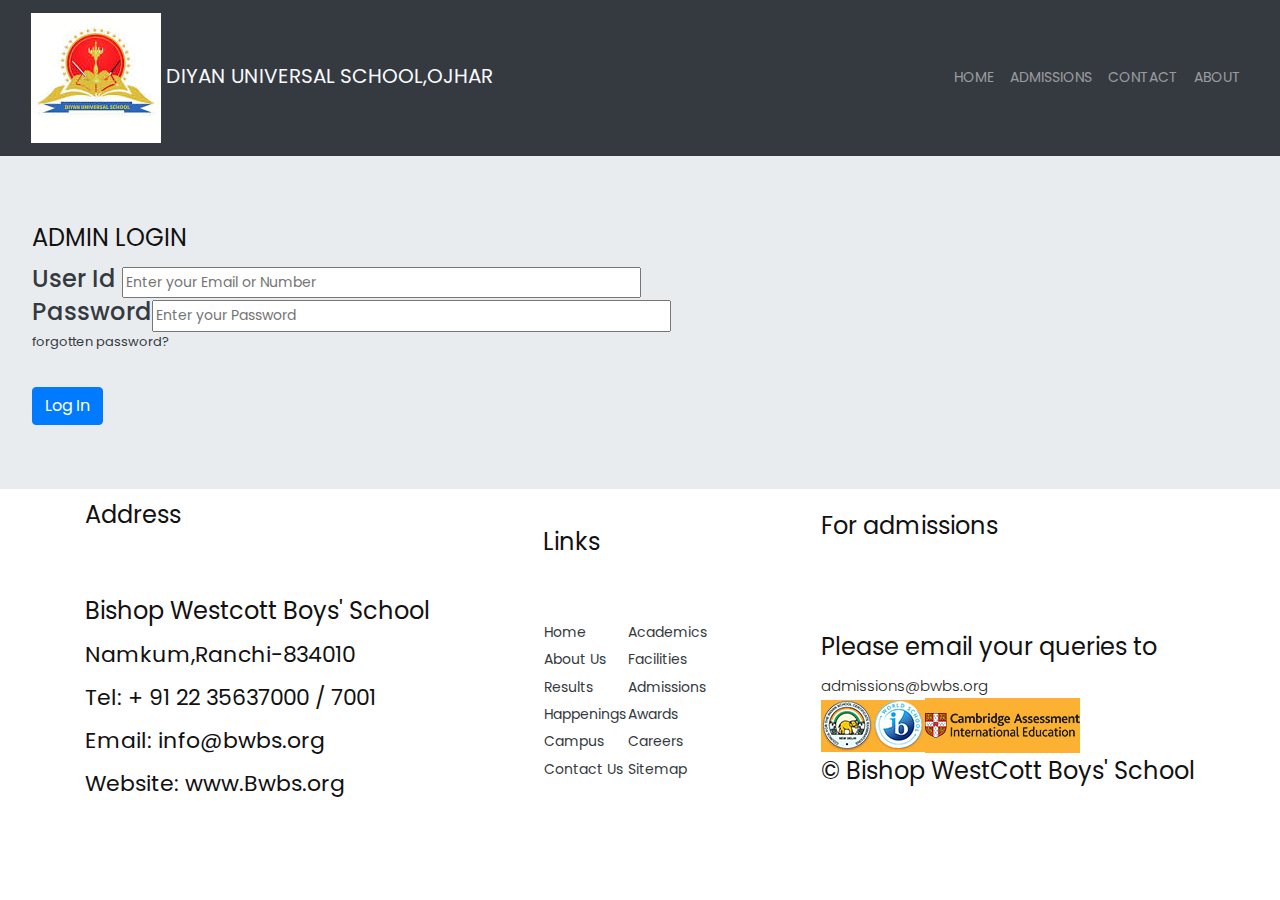
<file: diyan_admin_login.htm>
<!DOCTYPE html>
<html lang="en">
<head>
    <meta charset="UTF-8">
    <title>DIYAN-Student Login</title>
    <link rel="stylesheet" href="bootstrap.css">
    <link rel="stylesheet" href="style.css">
</head>
<body>
   <div class="navbar navbar-expand-lg navbar-dark bg-dark">
    <div class="container-fluid">   
        <a href="homepage.htm" class="navbar-brand text-center text-light"><img src="DLOGO.jpeg" alt="" height="50px">       DIYAN UNIVERSAL SCHOOL,OJHAR</a>
        <ul class="navbar-nav ml-auto">
            <li class="nav-item">
               <a href="homepage.htm" class="nav-link">HOME</a> 
            </li>
            <li class="nav-item">
               <a href="homepage.htm" class="nav-link">ADMISSIONS</a> 
            </li>
            <li class="nav-item">
               <a href="homepage.htm" class="nav-link">CONTACT</a> 
            </li>
            <li class="nav-item">
               <a href="homepage.htm" class="nav-link">ABOUT</a> 
            </li>
        </ul>
       </div>
       </div>
    <div class="jumbotron text-dark zzz bg-WHITE rounded-0 mb-0">
        <form action="" class="ccc">
           <h1 class=ccc1 colour="blue" >ADMIN LOGIN</h1>
            <lable class="h4 text-DARK">User Id </lable><input class="cc1" type="email" placeholder="Enter your Email or Number" size="40">
            <br>
            <lable class="h4 text-DARK">Password</lable><input class="cc2" type="password" placeholder="Enter your Password" size="40">
            <a href=""><h6 class="cc4 text-dark">forgotten password?</h6></a>
            <br>
            <a href="welcomekit.htm" class="btn btn-primary cc3">Log In</a>
        </form>
    </div>
    <!--break-->
     
    <!--break-->
    <div class="navbar navbar-expand-lg navbar-dark dd">
       <div class="container">
       <div class="ff">
        <a href=""><h1 class="ee">Address</h1></a>
        <br>
        <br>
        <h1 class="ee">Bishop Westcott Boys' School</h1>
        <h2 class="gg">Namkum,Ranchi-834010</h2>
        <h2 class="gg">Tel: + 91 22 35637000 / 7001</h2>
        <h2 class="gg">Email: info@bwbs.org</h2>
        <h2 class="gg">Website: www.Bwbs.org</h2>
        </div>
        
        <div class="hh"></div>
        
        <div class="ii">
        <a href=""><h1 class="ee">Links</h1></a><br><br>
        <table class="jj">
            <tr>
                <td><a href="homepage.htm" class="text-dark">Home</a></td>
                <td><a href="" class="text-dark">Academics</a></td>
            </tr>
            <tr>
                <td><a href="" class="text-dark">About Us</a></td>
                <td><a href="" class="text-dark">Facilities</a></td>
            </tr>
            <tr>
                <td><a href="" class="text-dark">Results</a></td>
                <td><a href="" class="text-dark">Admissions</a></td>
            </tr>
            <tr>
                <td><a href="" class="text-dark">Happenings</a></td>
                <td><a href="" class="text-dark">Awards</a></td>
            </tr>
            <tr>
                <td><a href="" class="text-dark">Campus</a></td>
                <td><a href="" class="text-dark">Careers</a></td>
            </tr>
            <tr>
                <td><a href="" class="text-dark">Contact Us</a></td>
                <td><a href="" class="text-dark">Sitemap</a></td>
            </tr>
        </table>
        </div>
        
        
        <div class="hh"></div>
        
        <div class="nn">
        <a href=""><h1 class="ee">For admissions</h1></a><br><br><br>
        <h1 class="gg">Please email your queries to</h1>
        <p><a href="">admissions@bwbs.org</a></p>
        <div class="yy"></div>
        <a href=""><img src="cisce_logo.jpg" alt="" class="zz"><img src="ib_logo.jpg" alt="" class="zz"><img src="cambridge_logo.jpg" alt="" class="zz"></a>
            <a href=""><h1 class="ee">&#xa9; Bishop WestCott Boys' School</h1></a>
        </div>
        </div>
    </div>
</body>
</html>
</file>
<file: style.css>
/*---------------------------------------------------------------------
    File Name: style.css
---------------------------------------------------------------------*/


/*---------------------------------------------------------------------
    import Fonts
---------------------------------------------------------------------*/

@import url('https://fonts.googleapis.com/css?family=Rajdhani:300,400,500,600,700');
@import url('https://fonts.googleapis.com/css?family=Poppins:100,100i,200,200i,300,300i,400,400i,500,500i,600,600i,700,700i,800,800i,900,900i');

/*****----------------------------------------
     1) font-family: 'Rajdhani', sans-serif;  
     2) font-family: 'Poppins', sans-serif; 
----------------------------------------*****/


/*---------------------------------------------------------------------
    import Files
---------------------------------------------------------------------*/

@import url(animate.min.css);
@import url(normalize.css);
@import url(meanmenu.css);
@import url(owl.carousel.min.css);
@import url(slick.css);
@import url(jquery-ui.css);
@import url(nice-select.css);

/*---------------------------------------------------------------------
    skeleton
---------------------------------------------------------------------*/

* {
	box-sizing: border-box !important;
}

html {
	scroll-behavior: smooth;
}

body {
	color: #666666;
	font-size: 14px;
	font-family: 'poppins', sans-serif;
	line-height: 1.80857;
	font-weight: normal;
	overflow-x: hidden;
}

a {
	color: #1f1f1f;
	text-decoration: none !important;
	outline: none !important;
	-webkit-transition: all .3s ease-in-out;
	-moz-transition: all .3s ease-in-out;
	-ms-transition: all .3s ease-in-out;
	-o-transition: all .3s ease-in-out;
	transition: all .3s ease-in-out;
}

h1,
h2,
h3,
h4,
h5,
h6 {
	letter-spacing: 0;
	font-weight: normal;
	position: relative;
	padding: 0 0 10px 0;
	font-weight: normal;
	line-height: normal;
	color: #111111;
	margin: 0
}

h1 {
	font-size: 24px
}

h2 {
	font-size: 22px
}

h3 {
	font-size: 18px
}

h4 {
	font-size: 16px
}

h5 {
	font-size: 14px
}

h6 {
	font-size: 13px
}

*,
*::after,
*::before {
	-webkit-box-sizing: border-box;
	-moz-box-sizing: border-box;
	box-sizing: border-box;
}

h1 a,
h2 a,
h3 a,
h4 a,
h5 a,
h6 a {
	color: #212121;
	text-decoration: none!important;
	opacity: 1
}

button:focus {
	outline: none;
}

ul,
li,
ol {
	margin: 0px;
	padding: 0px;
	list-style: none;
}

p {
	margin: 0px;
	font-weight: 300;
	font-size: 15px;
	line-height: 24px;
}

a {
	color: #222222;
	text-decoration: none;
	outline: none !important;
}

a,
.btn {
	text-decoration: none !important;
	outline: none !important;
	-webkit-transition: all .3s ease-in-out;
	-moz-transition: all .3s ease-in-out;
	-ms-transition: all .3s ease-in-out;
	-o-transition: all .3s ease-in-out;
	transition: all .3s ease-in-out;
}

img {
	max-width: 100%;
	height: auto;
}

:focus {
	outline: 0;
}

.btn-custom {
	margin-top: 20px;
	background-color: transparent !important;
	border: 2px solid #ddd;
	padding: 12px 40px;
	font-size: 16px;
}

.lead {
	font-size: 18px;
	line-height: 30px;
	color: #767676;
	margin: 0;
	padding: 0;
}

.form-control:focus {
	border-color: #ffffff !important;
	box-shadow: 0 0 0 .2rem rgba(255, 255, 255, .25);
}

.navbar-form input {
	border: none !important;
}

.badge {
	font-weight: 500;
}

blockquote {
	margin: 20px 0 20px;
	padding: 30px;
}

button {
	border: 0;
	margin: 0;
	padding: 0;
	cursor: pointer;
}

.full {
	float: left;
	width: 100%;
}

.layout_padding {
	padding-top: 90px;
	padding-bottom: 90px;
}

.layout_padding_2 {
	padding-top: 75px;
	padding-bottom: 75px;
}

.light_silver {
	background: #f9f9f9;
}

.theme_bg {
	background: #38c8a8;
}

.margin_top_30 {
	margin-top: 30px !important;
}

.full {
	width: 100%;
	float: left;
	margin: 0;
	padding: 0;
}


/**-- heading section --**/

.main_heading {
	text-align: center;
	display: flex;
	justify-content: center;
	position: relative;
	margin-bottom: 50px;
}

.main_heading h2 {
	padding: 0;
	font-size: 48px;
	line-height: 60px;
	font-weight: 400;
	position: relative;
	letter-spacing: -0.5px;
	color: #114c7d;
	border-left: solid #38c8a8 10px;
	padding-left: 15px;
}

.main_heading h2 strong {
	background: #38c8a8;
	color: #fff;
	font-weight: 600;
	padding: 0 15px;
	line-height: 68px;
}

.white_heading_main h2 {
	color: #fff;
}

.small_main_heading {
	margin-top: 25px;
	float: left;
	width: 100%;
	border-bottom: solid rgba(0, 0, 0, 0.07) 1px;
	margin-bottom: 25px;
}

.small_main_heading h2 {
	padding: 2px 0 20px 0;
	color: #114c7d;
	font-weight: 400;
	font-size: 28px;
	background-image: url('../images/fevicon.png');
	background-repeat: no-repeat;
	padding-left: 55px;
	letter-spacing: -0.5px;
}

.small_main_heading h2 strong {
	color: #38c8a8;
	font-weight: 600;
}

.main_bt {
	background: #000;
	color: #fff;
	padding: 10px 60px 10px 60px;
	float: left;
	font-size: 15px;
	font-weight: 400;
	border: solid #000 5px;
	border-radius: 0;
	margin-right: 30px;
}

a.readmore_bt {
	color: #fff;
	font-weight: 300;
	text-decoration: underline !important;
}

.main_bt:hover,
.main_bt:focus {
	background: #ad2101;
	border: solid #ad2101 5px;
	color: #fff;
}


/**-- list icon --**/

.ul_list_info_icon ul {
	list-style: none;
}

.ul_list_info_icon ul li {
	display: inline;
	float: left;
	width: 100%;
}

.ul_list_info_icon ul li img {
	width: 75px;
}


/*----------------------------
    preloader area
----------------------------*/


/*----------------------------
    scroll to top area
----------------------------*/

.scrollup {
	float: right;
	position: absolute;
	color: #fff;
	right: 20px;
	padding: 0px 5px;
	text-transform: uppercase;
	font-weight: 600;
	background: #38c8a8;
	position: fixed;
	bottom: 20px;
	z-index: 99;
	text-align: center;
	color: #fff;
	cursor: pointer;
	border-radius: 0px;
	opacity: 0;
	backface-visibility: hidden;
	-webkit-backface-visibility: hidden;
	transform: scale(1);
	-moz-transform: scale(1);
	-o-transform: scale(1);
	-webkit-transform: scale(1);
	transition: .2s all ease;
	-moz-transition: .2s all ease;
	-o-transition: .2s all ease;
	-webkit-transition: .2s all ease;
	width: 50px;
	height: 50px;
	border-radius: 100%;
	line-height: 48px;
	font-size: 16px;
}

.scrollup.b-show_scrollBut {
	opacity: 1;
	visibility: visible;
}

.top_awro {
	background: #ee4a79 none repeat scroll 0 0;
	cursor: pointer;
	padding: 6px 8px;
	position: fixed;
	bottom: 59px;
	right: 20px;
	display: none;
	height: 45px;
	width: 45px;
	border-radius: 50%;
	text-align: center;
	line-height: 30px;
	transition: all 0.5s ease;
}

.sale_pro {
	background: #f25252 !important;
}

.margin_top_50 {
	margin-top: 50px;
}

.margin_bottom_30_all {
	margin-bottom: 30px;
}

.text_align_center {
	text-align: center;
}


/*---------------------------------------------------------------------
    header area
---------------------------------------------------------------------*/


/*---------------------------------------------------------------------
    top banner area
---------------------------------------------------------------------*/



/*---------------------------------------------------------------------
    layout new css 
---------------------------------------------------------------------*/

.right_header_info {
    width: 100%;
    float: left;
    padding: 8px 0 0;
}

.right_header_info ul {
    list-style: none;
    padding: 0;
    margin: 0;
    float: right;
}

.right_header_info ul li {
    display: inline;
    font-size: 18px;
    margin-left: 20px;
}

.right_header_info ul li a {
    color: #fff;
    font-weight: 300;
}

.slider_cont_section h4 {
    color: #f36b2a;
    text-transform: uppercase;
    font-size: 48px;
    font-weight: 700;
    padding: 0;
    line-height: normal;
}

.slider_cont_section h3 {
    color: #fff;
    text-transform: uppercase;
    font-size: 135px;
    font-weight: 700;
    padding: 0;
    line-height: 125px;
    margin-bottom: 35px;
}

.slider_cont_section p {
    color: #fff;
    font-size: 18px;
    font-weight: 300;
    padding: 0;
    line-height: normal;
    margin-bottom: 50px;
}

.button_section a {
    width: 190px;
    height: 50px;
    background: #f36b2a;
    float: left;
    margin-right: 15px;
    line-height: 50px;
    border-radius: 100px;
    font-size: 17px;
    color: #fff;
    text-align: left;
    padding: 0 25px;
    font-weight: 400;
    position: relative;
    letter-spacing: 0.1px;
}

.button_section a:hover,
.button_section a:focus {
	background: #040f45;
}

.button_section a::after {
    width: 60px;
    content: ">";
    background: #ddd;
    position: absolute;
    right: -2px;
    top: 0;
    color: #040f45;
    height: 100%;
    border-radius: 0 100px 100px 0;
    text-align: center;
    font-size: 22px;
}

.full.slider_cont_section {
    padding-top: 120px;
    padding-left: 340px;
    right: 70px;
}

.center {
	display: flex;
	justify-content: center;
	
}

#slider_main {
    padding-top: 205px;
}

.top_section div.button_section {
    display: flex;
}



.right_header_info ul li {position: relative;}

.tytyu::before {
position: absolute;
top: -2px;
content: "";
background: url(../icon/4.png);
background-repeat: repeat;
width: 50px;
height: 50px;
background-repeat: no-repeat;
left: -8px;
}


.header {
	background: #e8e9e9;
	padding: 35px 0px;
}

.logo a {
	font-size: 40px;
	font-weight: bold;
	text-transform: uppercase;
	color: #fff;
	line-height: 40px;
}

.relative {
	position: absolute;
	top: 50%;
	transform: translateY(-50%);
	bottom: auto;
	text-align: left;
}

.banner_main {
	position: relative;
	background: #e8e9e9;
}

.text-img figure {margin: 0px;}


.banner_main .text-bg h1 {
    color: #0fbbad;
    font-size: 85px;
    line-height: 95px;
    text-transform: uppercase;
    padding: 80px 0px;
    font-weight: 600;
    margin-top: 40px;
}

.banner_main .text-bg a {
    width: 191px;
    background: #fff;
    padding: 9px 0px;
    color: #000;
    font-size: 17px;
    display: inline-block;
    text-align: center;
    margin-top: 20px;
    text-transform: uppercase;
    font-weight: 500;
    box-shadow: #000 -7px 7px 0px -1px;

}
.banner_main .text-bg a:hover {
	background: #3c807a;
	color: #fff;
}





.banner_Client {
	position: relative;
}

.text {position: inherit; text-align: left; background: #0fbbad; width: 100%;
bottom: auto;
padding: 0;
margin-top: 90px


}
.img_bg {

	text-align: center;
margin: 0 auto;
align-items: center;
width: 100%;
display: flex;
height: 100%;
text-align: center;
justify-content: center;
flex-wrap: wrap;
}

.img_bg figure {margin: 0px; }
.img_bg figure img {width: 100%;}

.img_bg h3 {
text-align: center;
font-size: 50px;
line-height: 58px;
color: #fff;
}


.black_nolmal {font-weight: normal; color: #000;}

.carousel-indicators li {
    width: 25px;
    height: 25px;
    border-radius: 30px;
} 

.carousel-indicators {margin-bottom: -50px;}

.carousel-indicators .active {
    background-color: #0fbbad;
}
.carousel-indicators li {
	background: #0c0505;
}










.black_bold {color: #0a0101;}
.fa.fa-angle-right {
    padding-left: 10px;
}


.title {
	text-align:center;
	padding-bottom: 60px;

}

.title h2 {
	font-size: 50px;
line-height: 45px;
color: #25f7e6;
font-weight: normal;

margin-bottom: 0px;
padding-bottom: 0px;
}


.black {
	font-weight: 500;
	color:#000404;
}





/** trending section **/
.trending {
	background: #fff;
	padding-top: 130px;
}
.trending .trending-box {
    text-align: center;
}
.margitop {margin-top: 70px;}
.trending .trending-box figure {margin: 0px; margin-bottom: 10px;}




.trending .trending-box h3 {
	font-weight: 500;
font-size: 30px;
line-height: 28px;
color: #050000;
padding: 20px 20px;
}


/** end trending section **/


/** brand section **/
.brand {
	background: #fff;
	padding-top: 90px;

}

.brand .title {
	text-align:center;
	padding-bottom: 60px;
}

.brand .title h2 {
	font-size: 50px;
line-height: 45px;
color: #25f7e6;
font-weight: normal;

margin-bottom: 0px;
padding: 0;
}


 .brand-bg  {
box-shadow: #ddd 0px 0px 19px 8px;
margin-bottom: 29px;
  }

 .brand-bg .brand-box {
 	background: #fff;
 	text-align: center;
 	padding: 25px 20px 25px 20px;
 	text-align: center;

 }

 .brand-bg .brand-box:hover {
 	background: #f0efef;
 }

.brand-bg .brand-box i {
    height: 290px;
    float: left;
    width: 100%;
    display: flex;
    justify-content: center;
    align-items: center;
    margin-bottom: 20px;
}

.brand-bg .brand-box img {
    max-height: 290px;
}


 .brand-bg .brand-box  h3 {
 	color: #020000;
font-weight: 500;
font-size: 20px;
line-height: 20px;
padding-top: 15px;
text-transform: uppercase;
 }

 .brand-bg .brand-box span {
 	color: #020000;
 	font-weight: 500;
 	font-size: 22px;
 	line-height: 22px;
 }


/** end brand section **/

/** map section **/
.map img {
	width: 100%;
    padding:0px;
}

.padddd {
	padding: 0px ;
}



.contact .main_form {
     padding-left: 40px;
padding-right: 250px;
padding-bottom: 40px;
padding-top: 39px;
background: #f0efef;
} 

.form-control {
     border: #fff solid 2px;
     border-radius: inherit;
     margin-bottom: 20px;
     padding: 13px 20px;
     box-shadow: #ddd 0px 0px 11px 4px;
     font-family: poppins;
}
.form-control:focus {
     box-shadow: inherit;
     border: #fff solid 2px !important;
     box-shadow: #ddd 0px 0px 11px 4px;
}

.textarea {
     font-family: poppins;
    border: #fff solid 2px;
     margin-bottom: 20px;
     padding: 13px 20px;
     width: 100%;
     padding-top: 40px;
     box-shadow: #ddd 0px 0px 11px 4px;
} 

.send {
     font-family: poppins;
    
    margin: 0 auto;
    display: block;
    background: #000;
    color: #fff;
    max-width: 158px;
    padding: 10px 0px;
    width: 100%;
    font-size: 17px;
}

.send:hover {
     background: #4eddd2;
}

/** end map section **/

/** footer section **/

.footer {
	background: #01312e;
    padding-top: 0px;
}
ul.sociel {
	display: flex;
	flex-wrap: wrap;
	justify-content:center;
	margin: 0 auto;
}
ul.sociel li {
	display: inline-block;
	padding:0px 10px;
	}

ul.sociel li a {
color: #fff;
width: 40px;
height: 40px;
float: left;
text-align: center;
line-height: 50px;
border-radius: 100%;
font-size: 18px;
}


  ul.sociel li a:hover {color: #d2390a;}
.contact {
	margin-top: 90px;
}

.contact h3 {
	color: #fff;
	font-weight: 500;
	font-size: 28px;
    		line-height: 30px;
	padding-bottom: 30px;
	text-transform: uppercase;
}

.contact span {
	color: #fff;
	font-size: 17px;
	line-height: 27px;
}
ul.lik {text-align: center; margin-top: 10px;}
ul.lik li {display: inline-block; }
ul.lik li a {
	color: #fff;
	font-size: 17px;
	line-height: 27px;
	padding: 0px 15px;
	text-transform: uppercase;
}

ul.lik li a:hover {
	color: #4eddd2;
}
.logo1 {
    margin-bottom: 10px;
}
.border1 {border-bottom: #ddd solid 1px;}
.new {text-align: center; margin-top: 40px;}
.new h3 {color: #fff; font-size:20px; display:inline-block; padding-right: 15px;}
.newtt p {color: #fff; text-align: center; margin-top: 35px;}
.newtetter {display: inline-block;}
.newtetter .tetter {
	width: 231px;
	padding: 7px 20px;
border-radius: inherit;
border: indianred}

.submit {
background: #d2390a;
margin-left: -3px;
padding: 7px 26px;
color: #fff;
}
.submit:hover {background: #4eddd2;}

.copyright {
	background-color: #023f3b;
	padding: 20px 0px;
	margin-top: 90px;
}

.copyright p {
	color: #fff;
	font-size: 18px;
	line-height: 22px;
	text-align: center;
}
.copyright a {
	color: #fff;
}
.copyright a:hover {
	color: #4eddd2;
}
#map {
    height: 100%;
    min-height: 480px;
}
/** end footer section **/
/*---------------------------------------------------------------------
    ener page css
---------------------------------------------------------------------*/
.contact_page .contact {margin-top: 0px;}  
.contactus .title h2 {
	font-weight: bold;
	color: #fff;
font-weight: 500; 
	
}


.contactus {
     background-color: #01312e;
     padding: 50px 0px;
}
.contactus .title {
 padding-bottom: 0px;   
text-align: center;
}

.brand_color .abouttitle h2 {
     color: #fff;
     text-transform: uppercase;
     font-size: 40px;
     line-height: 45px;
     padding: 40px 0;
     font-weight: 500;
     text-align: center;
}


.about {padding: 90px 0;}
.about .aboutimg figure {margin: 0;}
.about .aboutimg figure img {width: 100%;}
.about .aboutimg h3 {
font-size: 45px;
line-height: 50px;
padding-top: 105px;
font-weight: 500;
}
.about .aboutimg p {color: #000; font-size: 17px; line-height: 23px; padding-top: 10px;}
.about .aboutimg a {
	max-width: 152px;
background: #000;
width: 100%;
display: inline-block;
text-align: center;
padding: 10px 0px;
color: #fff;
margin-top: 35px;
}
.about .aboutimg a:hover {
	background: #4eddd2;
	color: #000;
}







.blog  {margin-top: 90px;
 margin-bottom: 60px;
}

.blog .news-box {
     background:#fff;
     box-shadow: #ddd 0px 0px 8px 4px;
     margin-bottom: 30px;
}
 .blog .news-box figure {
     margin: 0;
}
 .blog .news-box figure img {
     width: 100%; height: 350px; 
}
 .blog .news-box h3 {
     font-size: 22px;
     line-height: 24px;
     color: #060606;
     font-weight: 500;
     padding: 20px 20px 4px 20px;
}
 .blog .news-box span {
     color: #0fbbad;
     margin-left: 20px;
}
 .blog .news-box p{
     color: #7b7a7a;
     font-size:16px;
     line-height: 23px;
     padding: 7px 20px 20px 20px;
}






/** product **/
.product {
    padding: 0 0 30px;
    
}

.product_style_3 .product_img {
    float: left;
    width: 100%;
    min-height: 370px;
    padding: 25px;
    position: relative;
    background: #f3f3f3;
    display: flex;
    align-items: center;
}
.center {
    width: 100%;
    display: flex;
    justify-content: center;
}

.product_style_3 .overlay_hover {
    top: 0;
    border-radius: 0;
}
.overlay_hover {
    position: absolute;
    width: 100%;
    height: 100%;
    display: flex;
    justify-content: center;
    align-items: center;
    background: rgba(255, 255, 255, .8);
    border-radius: 10px;
    transition: ease all 0.5s;
    opacity: 0;
    visibility: hidden;
    top: 0;
}

.product:hover .overlay_hover, .product:focus .overlay_hover {
    opacity: 1;
    visibility: visible;
}


.add-bt {
    min-width: 130px;
    text-align: center;
    background: #fff;
    height: 45px;
    line-height: 46px;
    color: #0fbbad;
    text-transform: uppercase;
    font-weight: 500;
    font-size: 13px;
    box-shadow: 0 0 10px -8px #000;
    border-radius: 5px;
    padding: 0 20px;
}
.add-bt:hover {color: #000;}
.light_red .add-bt {
    background: #ff9999;
    color: #fff;
}
.product_style_3 .product_detail {
    background: #fff;
    border: solid #e1e1e1 1px;
    width: 80%;
    margin: -40px 10% 0;
    position: relative;
}
.product_detail {
    float: left;
    width: 100%;
    padding: 20px 5px;
}
.product_style_3 .product_img .center img {height: 250px;}
.text_align_center {
    text-align: center;
}

.light_red .product_price {
    color: #ff9999;
}
.product_price {
    font-size: 18px;
    font-weight: 600;
    color: #0fbbad;
    margin: 0;

}

.old_price {
    text-decoration: line-through;
    font-weight: 400;
    font-size: 14px;
    color: #707070;}
.product_style_3 .product_descr {
    margin: 5px 0 0;
    padding: 0 10px;
    line-height: 18px;
    color: #000;
    font-weight: 400;

}
.tab_bar_section ul.nav.nav-tabs li a:hover {color: #0fbbad;}






/** end product **/

/** product_detail3 **/
.layout_padding-2 {margin: 90px 0px 45px 0px;} 
.img_box {
border: solid #ddd 3px;
width: 98.2%;
display: flex;
flex-wrap: wrap;
justify-content: center;
padding: 60px 0px;


}

.product_style_3 {
    margin: 90px 0px 60px 0px;
}

.product_detail_side {margin-top: 10px;}
.product-heading {
    text-align: left;
    border-bottom: 1px solid #f0f0f0;
}
.product-heading h2 {
    font-size: 28px;
    color: #181818;
    padding-bottom: 23px;
    margin: 0;
    font-weight: 500;
}

.product-detail-side {
    border-bottom: 1px solid #f0f0f0;
    text-align: left;
    padding: 15px 0;
}

.product-detail-side span {
    font-size: 24px;
    font-weight: 300;
    margin-right: 15px;
}
.product-detail-side span.new-price {
    color: #222;
    font-weight: 400;
}
.product-detail-side span.rating {
    margin-right: 5px;
}
.rating i {
    color: #eabe12;
    font-size: 18px;
    margin: 0 -2px;
}
.rating i {
    color: #eabe12;
    font-size: 18px;

}
.product-detail-side span.review {
    font-size: 13px;
}

.detail-contant {
    text-align: left;
    padding: 25px 0;
    float: left;
    width: 100%;
}

.detail-contant p {
    color: #707070;
    font-size: 14px;
    line-height: 21px;
    font-weight: 300;
}

.cart .quantity {
    float: left;
    margin-top: -65px;
}
.input-text.qty.text {
    background: #fff;
    padding: 5px 10px 5px 15px;
    border: solid #ccc 1px;
    font-size: 20px;
    font-weight: 400;
    width: 65px;
    color: #272727;
    border-radius: 0;
}

.bt_main {
    background: #000;
    padding: 10px 22px;
    color: #fff;
}
.cart button {
    margin-left: 10px;
    margin-top: 26px;
    transition: ease all 0.5s;
}


.bt_main:hover, .bt_main:focus {
    color: #000;
    background: #0fbbad;
}

.tab_bar_section {

    float: left;
    width: 100%;

}
.tab_bar_section {
    float: left;
    width: 100%;
    margin-top: 50px;
}

 .tab_bar_section .nav.nav-tabs {
    float: left;
    width: 100%;
    display: block;
    justify-content: center;
    border-bottom: solid #ddd 1px;
}
.product_detail_page .tab_bar_section .nav-tabs .nav-item {
    margin-bottom: 0;
    float: left;
}
.tab_bar_section ul.nav.nav-tabs li a.active {
    background-color: #0fbbad;
    color: #fff;
}

.tab_bar_section ul.nav.nav-tabs li a {
    font-family: 'Poppins', sans-serif;
    font-size: 16px;
    font-weight: 400;
    padding: 0 30px;
    height: 50px;
    border: none !important;
    line-height: 52px;
    background: #f3f3f3;
    border-radius: 0;
}

.tab_bar_section .tab-content {

    float: left;
    width: 100%;
    padding: 35px 0;

}
.tab-content > .active {
    display: block;
}
.product_desc p {

    color: #707070;
    font-size: 14px;
    line-height: 21px;
    font-weight: 300;

}

.tab-content > .active {
    display: block;
}


.commant-text {
    border-bottom: solid #ddd 1px;
    padding-bottom: 25px;
    padding-top: 25px;
}

.commant-text .profile {
    text-align: center;}
.img-responsive {
    max-width: 100%;

}

.product_review h5 {

    text-transform: none;
    font-weight: 500;
    font-size: 15px;
    margin-bottom: 5px;

}

.product_review p {

    margin-bottom: 0;

}


.float-right {

    float: right !important;
    margin-top: 30px;

}





.commant_box textarea {

    border-radius: 0;
    padding: 20px 20px;
    font-weight: 300;
    font-size: 14px;
    min-height: 150px;

}
/** product_detail3 **/

/* ---------------------------------------------------
    SIDEBAR STYLE
----------------------------------------------------- */

#sidebar {
    width: 280px;
    position: fixed;
    top: 0;
    left: -280px;
    height: 100vh;
    z-index: 999;
    background: #fff;
    color: #fff;
    transition: all 0.3s;
    overflow-y: scroll;
    box-shadow: 3px 3px 3px rgba(0, 0, 0, 0.2);
}

#sidebar.active {
    left: 0;
}

#dismiss {
    width: 35px;
    height: 35px;
    line-height: 34px;
    text-align: center;
    background: #111;
    position: absolute;
    top: 10px;
    right: 10px;
    cursor: pointer;
    -webkit-transition: all 0.3s;
    -o-transition: all 0.3s;
    transition: all 0.3s;
}

#dismiss:hover {
    background: #111;
    color: #fff;
}

.overlay {
    display: none;
    position: fixed;
    width: 100vw;
    height: 100vh;
    background: rgba(0, 0, 0, 0.7);
    z-index: 998;
    opacity: 0;
    transition: all 0.5s ease-in-out;
}
.overlay.active {
    display: block;
    opacity: 1;
}

#sidebarCollapse {
    background: transparent;
    padding: 0;
    border: none;
}

#sidebar .sidebar-header {
    padding: 20px;
    background: #6d7fcc;
}

#sidebar ul.components {
    padding: 55px 0;
}

#sidebar ul p {
    color: #fff;
    padding: 10px;
}

#sidebar ul li a {
    padding: 10px 25px;
    font-size: 1.3em;
    display: block;
    font-weight: 300;
}

#sidebar ul li a:hover {
    color: #0fbbad;
    background: #fff;
}

#sidebar ul li.active > a, a[aria-expanded="true"] {
    color: #fff;
    background: #0fbbad;
}

a[data-toggle="collapse"] {
    position: relative;
}

.dropdown-toggle::after {
    display: block;
    position: absolute;
    top: 50%;
    right: 20px;
    transform: translateY(-50%);
}

ul ul a {
    font-size: 0.9em !important;
    padding-left: 30px !important;
    background: #6d7fcc;
}

ul.CTAs {
    padding: 20px;
}

ul.CTAs a {
    text-align: center;
    font-size: 0.9em !important;
    display: block;
    border-radius: 5px;
    margin-bottom: 5px;
}

a.download {
    background: #fff;
    color: #7386D5;
}

a.article,
a.article:hover {
    background: #6d7fcc !important;
    color: #fff !important;
}

#content {
    width: 100%;
    min-height: auto;
    transition: all 0.3s;
    position: relative;
    top: 0;
    right: 0;
}
</file>
<file: style1.css>
.aaa{
    background-image: url(diamond_background3.jpg);
    background-size: cover;
}
.cover1{
    background-image: url(login_background.jpg);
    background-size: cover;
    height: 500px;
}
.bbb{
    width: 500px;
    height: 400px;
    margin-top: 15px;
    margin-left: 150px
}
.ccc1{
    font-family: sans-serif;
    color: darkblue;
    margin-top: 10px;
}
.cccc{
    font-family: sans-serif;
    font-size: 20px;
    margin-top: 10px;
}
.ddd1{
    font-family: sans-serif;
    margin-top: 10px;
    width: 350px;
    height: 35px;
    border-radius: 5px;
    margin-left: 50px;
}
.ddd2{
    font-family: sans-serif;
    margin-top: 10px;
    margin-left: 25px;
    width: 350px;
    height: 35px;
    border-radius: 5px;
}
.ddd3{
    font-family: sans-serif;
    margin-top: 10px;
    margin-left: 90px;
    width: 350px;
    height: 35px;
    border-radius: 5px;
}
.ddd4{
    font-family: sans-serif;
    margin-top: 10px;
    margin-left: 68px;
    width: 170px;
    height: 35px;
    border-radius: 5px;
}
.ddd5{
    font-family: sans-serif;
    margin-top: 10px;
    margin-left: 10px;
    width: 170px;
    height: 35px;
    border-radius: 5px;
}
.ddd6{
    font-family: sans-serif;
    margin-top: 10px;
    margin-left: 50px;
    width: 350px;
    height: 35px;
    border-radius: 5px;
}
.ddd7{
    font-family: sans-serif;
    margin-top: 10px;
    margin-left: 22px;
    width: 350px;
    height: 35px;
    border-radius: 5px;
}
.eee{
    font-family: sans-serif;
    margin-left:200px ;
    margin-top:10px ;
}
.cover2{
    background-image: url(diamond_background.jpg);
    background-size: cover;
    height: 410px;
}
.llll{
    width: 100%;
    height: 66px;
    float: left;
}
</file>
